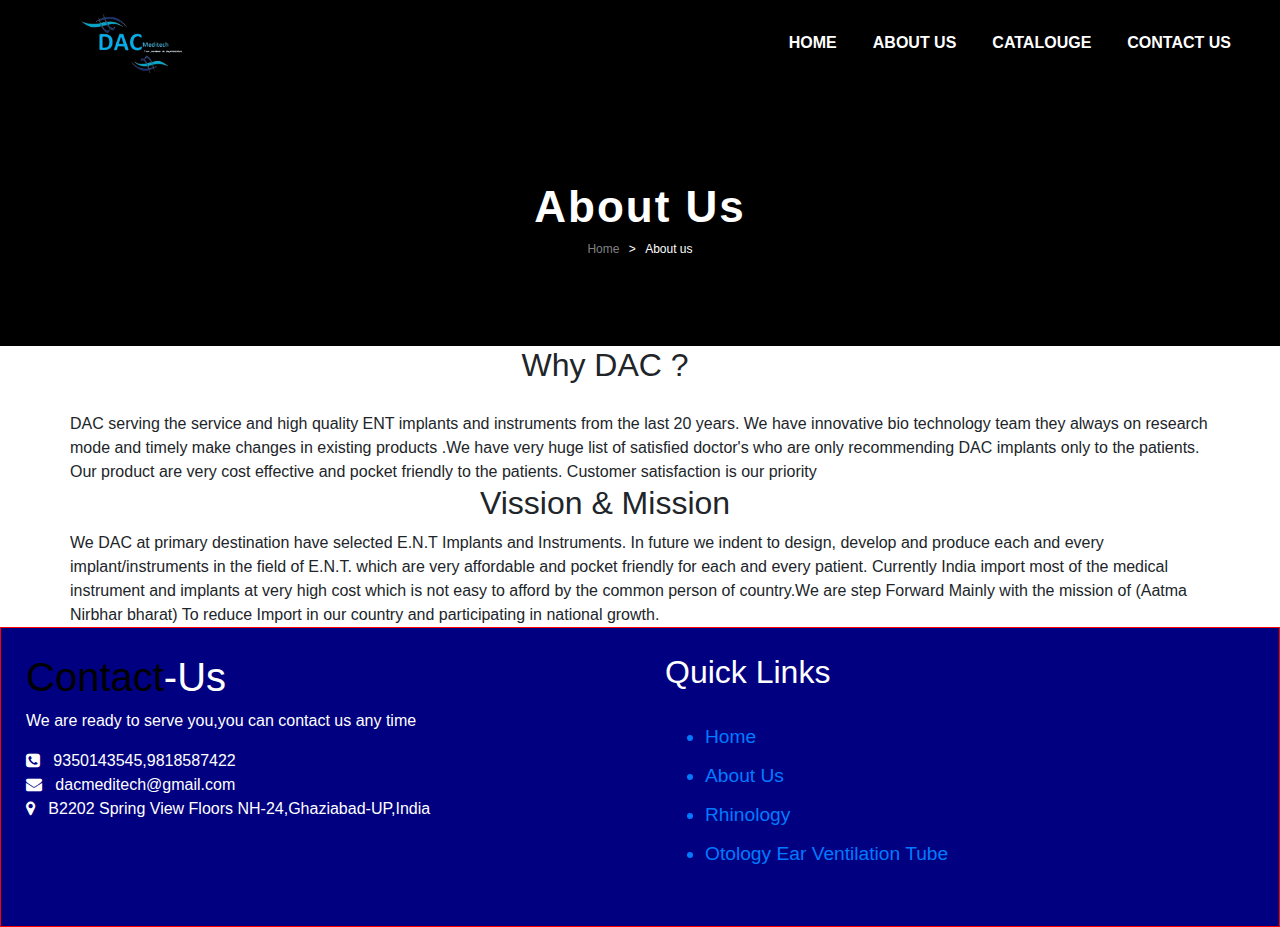
<file: DAC/aboutus.html>
<!doctype html>
<html>

<head>
  <meta charset="utf-8">
  <title>DAC Meditech</title>
  <link rel="stylesheet" type="text/css" href="about.css" />
  <link rel="stylesheet" href="https://stackpath.bootstrapcdn.com/bootstrap/4.5.0/css/bootstrap.min.css">
  <link rel="stylesheet" href="https://stackpath.bootstrapcdn.com/font-awesome/4.7.0/css/font-awesome.min.css">
  <script src="https://code.jquery.com/jquery-3.5.1.slim.min.js"></script>
  <script src="https://cdn.jsdelivr.net/npm/popper.js@1.16.0/dist/umd/popper.min.js"></script>
  <script src="https://stackpath.bootstrapcdn.com/bootstrap/4.5.0/js/bootstrap.min.js"></script>

</head>

<body>

  <body>
    <!-------Navigation Bar---->
    <section id="nav-bar">
      <nav class="navbar navbar-expand-lg navbar-light">
        <div class="container-fluid">
          <a class="navbar-brand" href="#"><img src="img/logo/new_logo.jpeg"
              alt="" srcset=""></a>
          <button class="navbar-toggler" type="button" data-toggle="collapse" data-target="#navbarSupportedContent"
            aria-controls="navbarSupportedContent" aria-expanded="false" aria-label="Toggle navigation">
            <span class="navbar-toggler-icon"></span>
          </button>

          <div class="collapse navbar-collapse" id="navbarSupportedContent">
            <ul class="navbar-nav ml-auto">
              <li class="nav-item active">
                <a class="nav-link" href="index.html">HOME <span class="sr-only">(current)</span></a>
              </li>
              <li class="nav-item">
                <a class="nav-link" href="aboutus.html">ABOUT US</a>
              </li>
              <li class="nav-item">
                <a class="nav-link" href="img/Catalogue/ENT Instrument Catalogue (2).pdf">CATALOUGE</a>
              </li>
              <li class="nav-item">
                <a class="nav-link" href="contactus.html">CONTACT US</a>
              </li>
            </ul>
          </div>
        </div>
      </nav>
    </section>

    <section id="hero">
      <span id="txt">About Us</span>
      <div id="subtxt">
        <span>Home</span>
        >
        <span>About us</span>
      </div>
    </section>

    <section id="why">
      <div class="container">
        <div class="row">
          <div class="col-md-6">
            <h2>Why DAC ?</h2>
          </div><br>


          <div class="about-content">
            DAC serving the service and high quality ENT implants and instruments from the last 20 years. We have
            innovative bio technology team they always on research mode and timely make changes in existing products .We
            have very huge list of satisfied doctor's who are only recommending DAC implants only to the patients. Our
            product are very cost effective and pocket friendly to the patients. Customer satisfaction is our priority
          </div>

          <div class="col-md-6">
            <h2>Vission & Mission</h2>
          </div><br>
          <div class="ab-con">
            We DAC at primary destination have selected E.N.T Implants and Instruments. In future we indent to design,
            develop and produce each and every implant/instruments in the field of E.N.T. which are very affordable and
            pocket friendly for each and every patient. Currently India import most of the medical instrument and
            implants at very high cost which is not easy to afford by the common person of country.We are step Forward
            Mainly with the mission of (Aatma Nirbhar bharat) To reduce Import in our country and participating in
            national growth.
          </div>
        </div>
      </div>
      </div>
    </section>
    <!----footer----->
    <div class="footer">
      <div class="footer-content">

        <div class="footer-section about">
          <h1 class="logo-text"><span>Contact</span>-Us</h1>
          <p>
            We are ready to serve you,you can contact us any time
          </p>
          <div class="contact">
            <span><i class="fa fa-phone-square" aria-hidden="true"></i> &nbsp; 9350143545,9818587422</span><br>
            <span><i class="fa fa-envelope" aria-hidden="true"></i> &nbsp; dacmeditech@gmail.com</span><br>
            <span><i class="fa fa-map-marker" aria-hidden="true"></i> &nbsp; B2202 Spring View Floors
              NH-24,Ghaziabad-UP,India</span><br>

          </div>
        </div>
        <div class="footer-section links">
          <h2>Quick Links</h2>
          <br>
          <ul>
            <a href="index.html">
              <li>Home</li>
            </a>
            <a href="aboutus.html">
              <li>About Us</li>
            </a>
            <a href="product.html">
              <li>Rhinology</li>
            </a>
            <a href="product1.html">
              <li>Otology Ear Ventilation Tube</li>
            </a>
          </ul>
        </div>


      </div>
    </div>
    </section>


  </body>

</html>
</file>
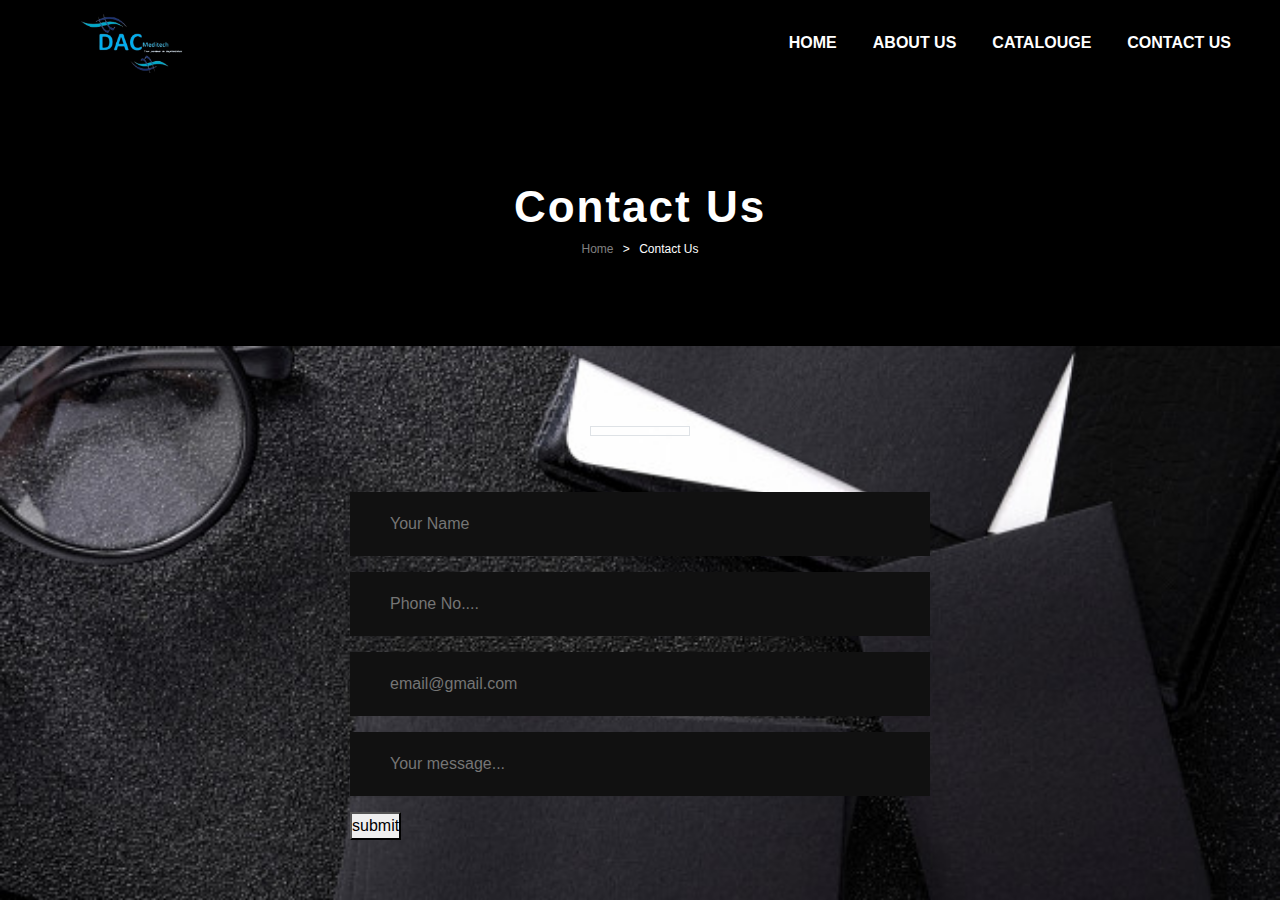
<file: DAC/contactus.html>
<!doctype html>
<html>

<head>
  <meta charset="utf-8">
  <title>DAC Meditech</title>
  <link rel="stylesheet" type="text/css" href="contact.css" />
  <link rel="stylesheet" href="https://stackpath.bootstrapcdn.com/bootstrap/4.5.0/css/bootstrap.min.css">
  <link rel="stylesheet" href="https://stackpath.bootstrapcdn.com/font-awesome/4.7.0/css/font-awesome.min.css">
  <script src="https://code.jquery.com/jquery-3.5.1.slim.min.js"></script>
  <script src="https://cdn.jsdelivr.net/npm/popper.js@1.16.0/dist/umd/popper.min.js"></script>
  <script src="https://stackpath.bootstrapcdn.com/bootstrap/4.5.0/js/bootstrap.min.js"></script>

</head>

<body>

  <!-------Navigation Bar---->
  <section id="nav-bar">
    <nav class="navbar navbar-expand-lg navbar-light">
      <div class="container-fluid">
        <a class="navbar-brand" href="#"><img src="img/logo/new_logo.jpeg" alt=""
            srcset=""></a>
        <button class="navbar-toggler" type="button" data-toggle="collapse" data-target="#navbarSupportedContent"
          aria-controls="navbarSupportedContent" aria-expanded="false" aria-label="Toggle navigation">
          <span class="navbar-toggler-icon"></span>
        </button>

        <div class="collapse navbar-collapse" id="navbarSupportedContent">
          <ul class="navbar-nav ml-auto">
            <li class="nav-item active">
              <a class="nav-link" href="index.html">HOME <span class="sr-only">(current)</span></a>
            </li>
            <li class="nav-item">
              <a class="nav-link" href="aboutus.html">ABOUT US</a>
            </li>
            <li class="nav-item">
              <a class="nav-link" href="img/Catalogue/ENT Instrument Catalogue (2).pdf">CATALOUGE</a>
            </li>
            <li class="nav-item">
              <a class="nav-link" href="contactus.html">CONTACT US</a>
            </li>
          </ul>
        </div>
      </div>
    </nav>
  </section>

  <section id="hero">
    <span id="txt">Contact Us</span>
    <div id="subtxt">
      <span>Home</span>
      >
      <span>Contact Us</span>
    </div>
  </section>
  <!------Backgroung img----->
  <div style="background-image: url('C:\Users\Pragati\OneDrive\Desktop\Website\abc.jpg');"></div>


  <!----Contact Form-->

  <div class="contact-section">
    <div class="border"></div>
    <form action="https://formspree.io/f/xvodaqkq" class="contact-form" action="index.html" method="POST" id="my-form">
      <input type="text" name="name" class="contact-form-text" placeholder="Your Name">
      <input type="phone" name="mobile" class="contact-form-text" placeholder="Phone No....">
      <input type="email" name="emailaddress" class="contact-form-text" placeholder="email@gmail.com">
      <input type="text" name="message" class="contact-form-text" placeholder="Your message...">
      <button type="submit">submit</button>
    </form>
    <div id="status"></div>
  </div>


  </div>
  <script src="./contact.js"></script>
</body>

</html>
</file>
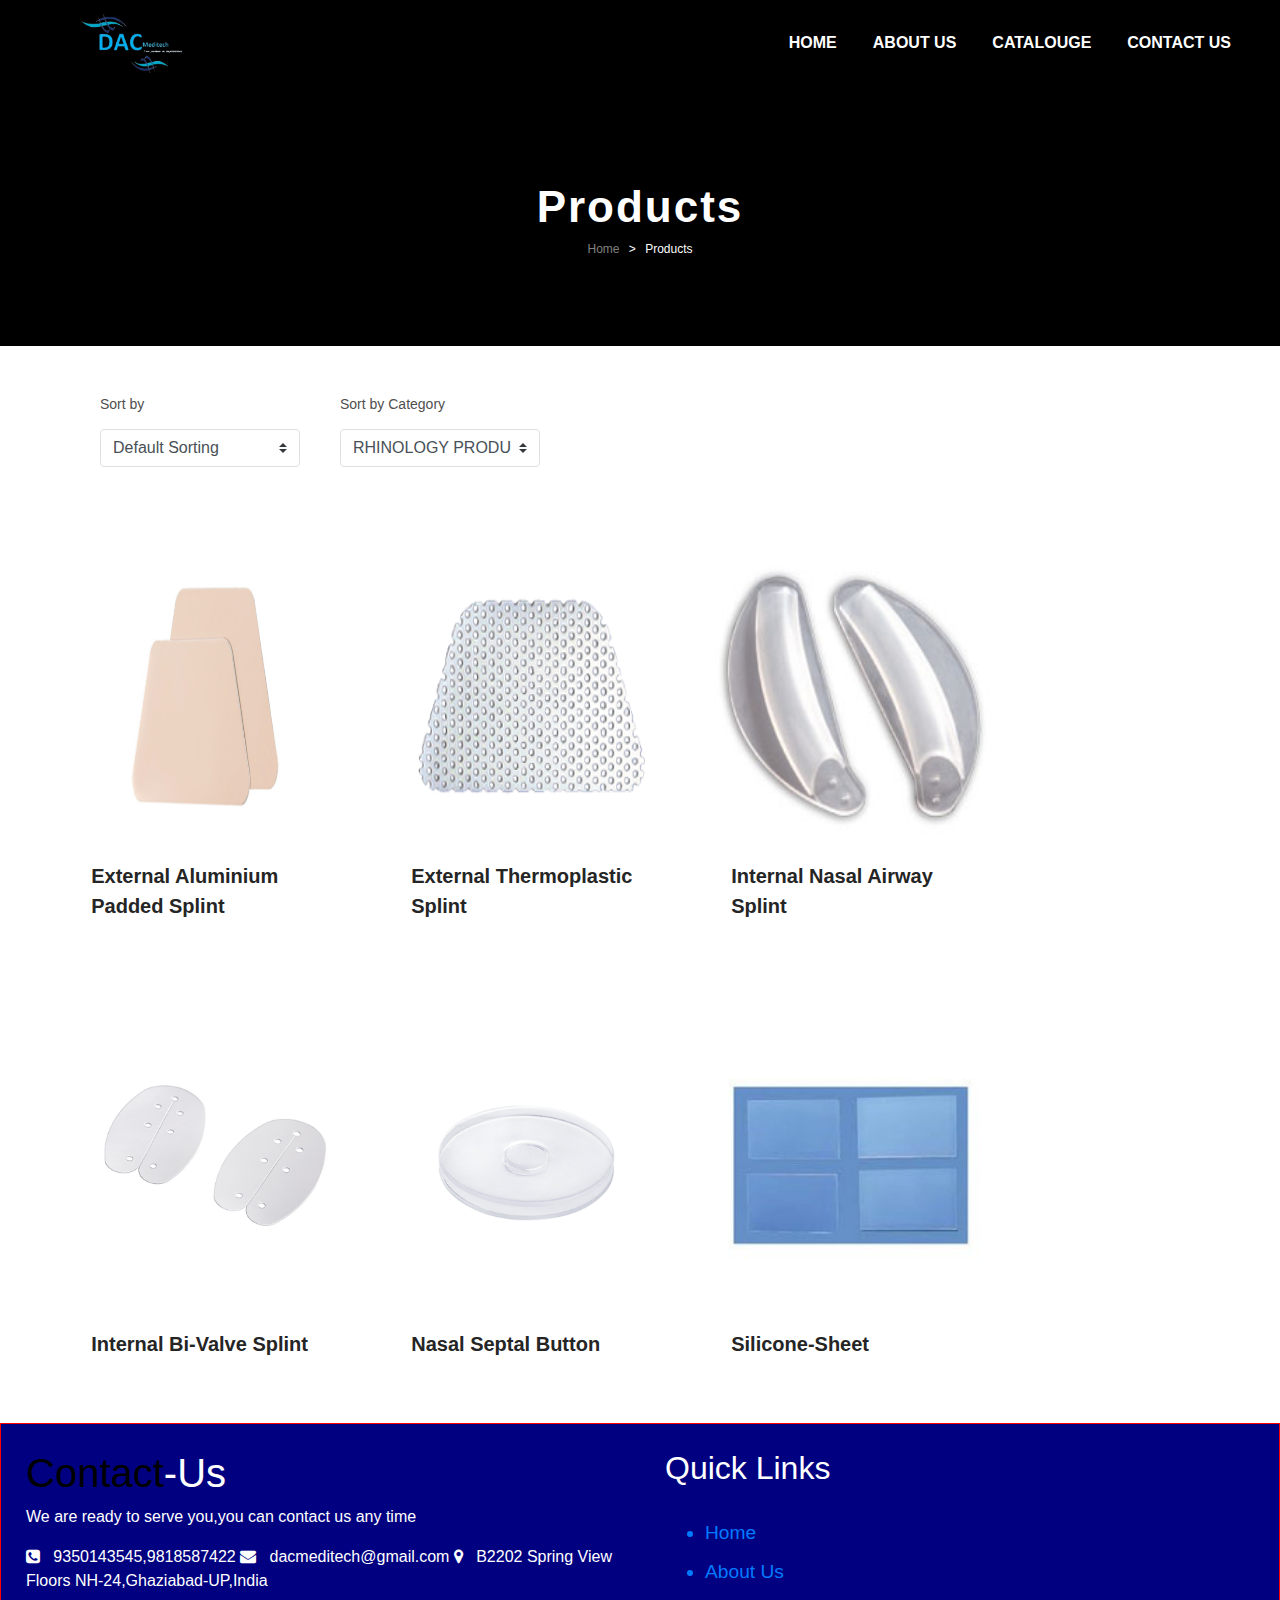
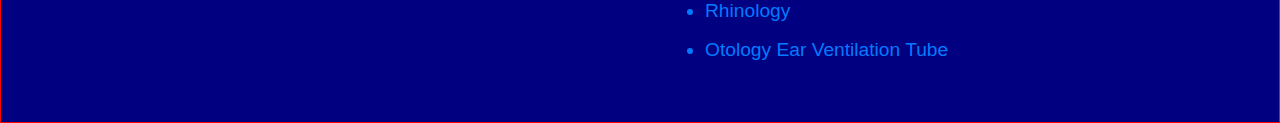
<file: DAC/product.html>
<!DOCTYPE html>
<html>

<head>
	<meta charset="utf-8" />
	<title>DAC Meditech</title>
	<link rel="stylesheet" type="text/css" href="product.css" />
	<link rel="stylesheet" href="https://stackpath.bootstrapcdn.com/bootstrap/4.5.0/css/bootstrap.min.css" />
	<link rel="stylesheet" href="https://stackpath.bootstrapcdn.com/font-awesome/4.7.0/css/font-awesome.min.css" />
	<script src="https://code.jquery.com/jquery-3.5.1.slim.min.js"></script>
	<script src="https://cdn.jsdelivr.net/npm/popper.js@1.16.0/dist/umd/popper.min.js"></script>
	<script src="https://stackpath.bootstrapcdn.com/bootstrap/4.5.0/js/bootstrap.min.js"></script>
</head>

<body>
	<!-------Navigation Bar---->
	<section id="nav-bar">
		<nav class="navbar navbar-expand-lg navbar-light">
			<div class="container-fluid">
				<a class="navbar-brand" href="#"><img
						src="img/logo/new_logo.jpeg" alt="" srcset=""></a>
				<button class="navbar-toggler" type="button" data-toggle="collapse"
					data-target="#navbarSupportedContent" aria-controls="navbarSupportedContent" aria-expanded="false"
					aria-label="Toggle navigation">
					<span class="navbar-toggler-icon"></span>
				</button>

				<div class="collapse navbar-collapse" id="navbarSupportedContent">
					<ul class="navbar-nav ml-auto">
						<li class="nav-item active">
							<a class="nav-link" href="index.html">HOME <span class="sr-only">(current)</span></a>
						</li>
						<li class="nav-item">
							<a class="nav-link" href="aboutus.html">ABOUT US</a>
						</li>
						<li class="nav-item">
							<a class="nav-link" href="img/Catalogue/ENT Instrument Catalogue (2).pdf">CATALOUGE</a>
						</li>
						<li class="nav-item">
							<a class="nav-link" href="contactus.html">CONTACT US</a>
						</li>
					</ul>
				</div>
			</div>
		</nav>
	</section>


	<section id="hero">
		<span id="txt">Products</span>
		<div id="subtxt">
			<span>Home</span>
			>
			<span>Products</span>
		</div>
	</section>

	<section id="products">
		<div>
			<h3>Sort by</h3>
			<select class="custom-select">
				<option value="0">Default Sorting</option>
				<option value="1">Sort by newest</option>
				<option value="2">Sort by price: Low to High</option>
				<option value="2">Sort by price: High to Low</option>
			</select>
		</div>
		<div>
			<h3>Sort by Category</h3>
			<select class="custom-select" onchange="location = this.value;">
				<option value="product.html">Select category</option>
				<option value="product2.html">OTOLOGICAL MIDDLE EAR IMPLANTS</option>
				<option value="product1.html">OTOLOGICAL EAR VENTILATION TUBES</option>
				<option value="product.html" selected>RHINOLOGY PRODUCTS</option>
				<option value="product3.html">MEDICAL PVA DRESSING</option>
				<option value="product4.html">LYRENGOLOGY PRODUCTS</option>
				<option value="product5.html">ENT INSTRUMENTS</option>
				<option value="product6.html">ENT CLINICAL TOOL & EQUPIMENTS</option>


			</select>
		</div>
	</section>

	<section id="list">
		<div class="product-card">
			<img src="img/Rhinology/SOFT-FORM-AL-BTM-ALUMINUM-NASAL-SPLINT-web (1).png" alt="" width="275" height="50" />
			<span>External Aluminium Padded Splint</span>
		</div>
		<div class="product-card">
			<img src="img/Rhinology/thermoplastic_300x (1).png" alt="" /> <span>External Thermoplastic Splint</span>
		</div>
		<div class="product-card">
			<img src="img/Rhinology/nasal splint with airway (1).jpg" alt="" /> <span>Internal Nasal Airway Splint</span>
		</div>
		<div class="product-card">
			<img src="img/Rhinology/Bi valve Nasal Splint-800x800 (1).jpg" alt="" /> <span>Internal Bi-Valve Splint</span>
		</div>
		<div class="product-card">
			<img src="img/Rhinology/Circular Nasal Septal Button1 (1).jpg" alt="" /> <span>Nasal Septal Button</span>
		</div>
		<div class="product-card">
			<img src="img/Rhinology/medical-silicon-sheet-internal-splint--250x250 (1).jpg" alt="" />
			<span>Silicone-Sheet</span>
		</div>
	</section>
	<!----footer----->
	<div class="footer">
		<div class="footer-content">

			<div class="footer-section about">
				<h1 class="logo-text"><span>Contact</span>-Us</h1>
				<p>
					We are ready to serve you,you can contact us any time
				</p>
				<div class="contact">
					<span><i class="fa fa-phone-square" aria-hidden="true"></i> &nbsp; 9350143545,9818587422</span>
					<span><i class="fa fa-envelope" aria-hidden="true"></i> &nbsp; dacmeditech@gmail.com</span>
					<span><i class="fa fa-map-marker" aria-hidden="true"></i> &nbsp; B2202 Spring View Floors
						NH-24,Ghaziabad-UP,India</span>

				</div>
			</div>
			<div class="footer-section links">
				<h2>Quick Links</h2>
				<br>
				<ul>
					<a href="index.html">
						<li>Home</li>
					</a>
					<a href="aboutus.html">
						<li>About Us</li>
					</a>
					<a href="product.html">
						<li>Rhinology</li>
					</a>
					<a href="product1.html">
						<li>Otology Ear Ventilation Tube</li>
					</a>
				</ul>
			</div>
		</div>
	</div>
</body>

</html>
</file>
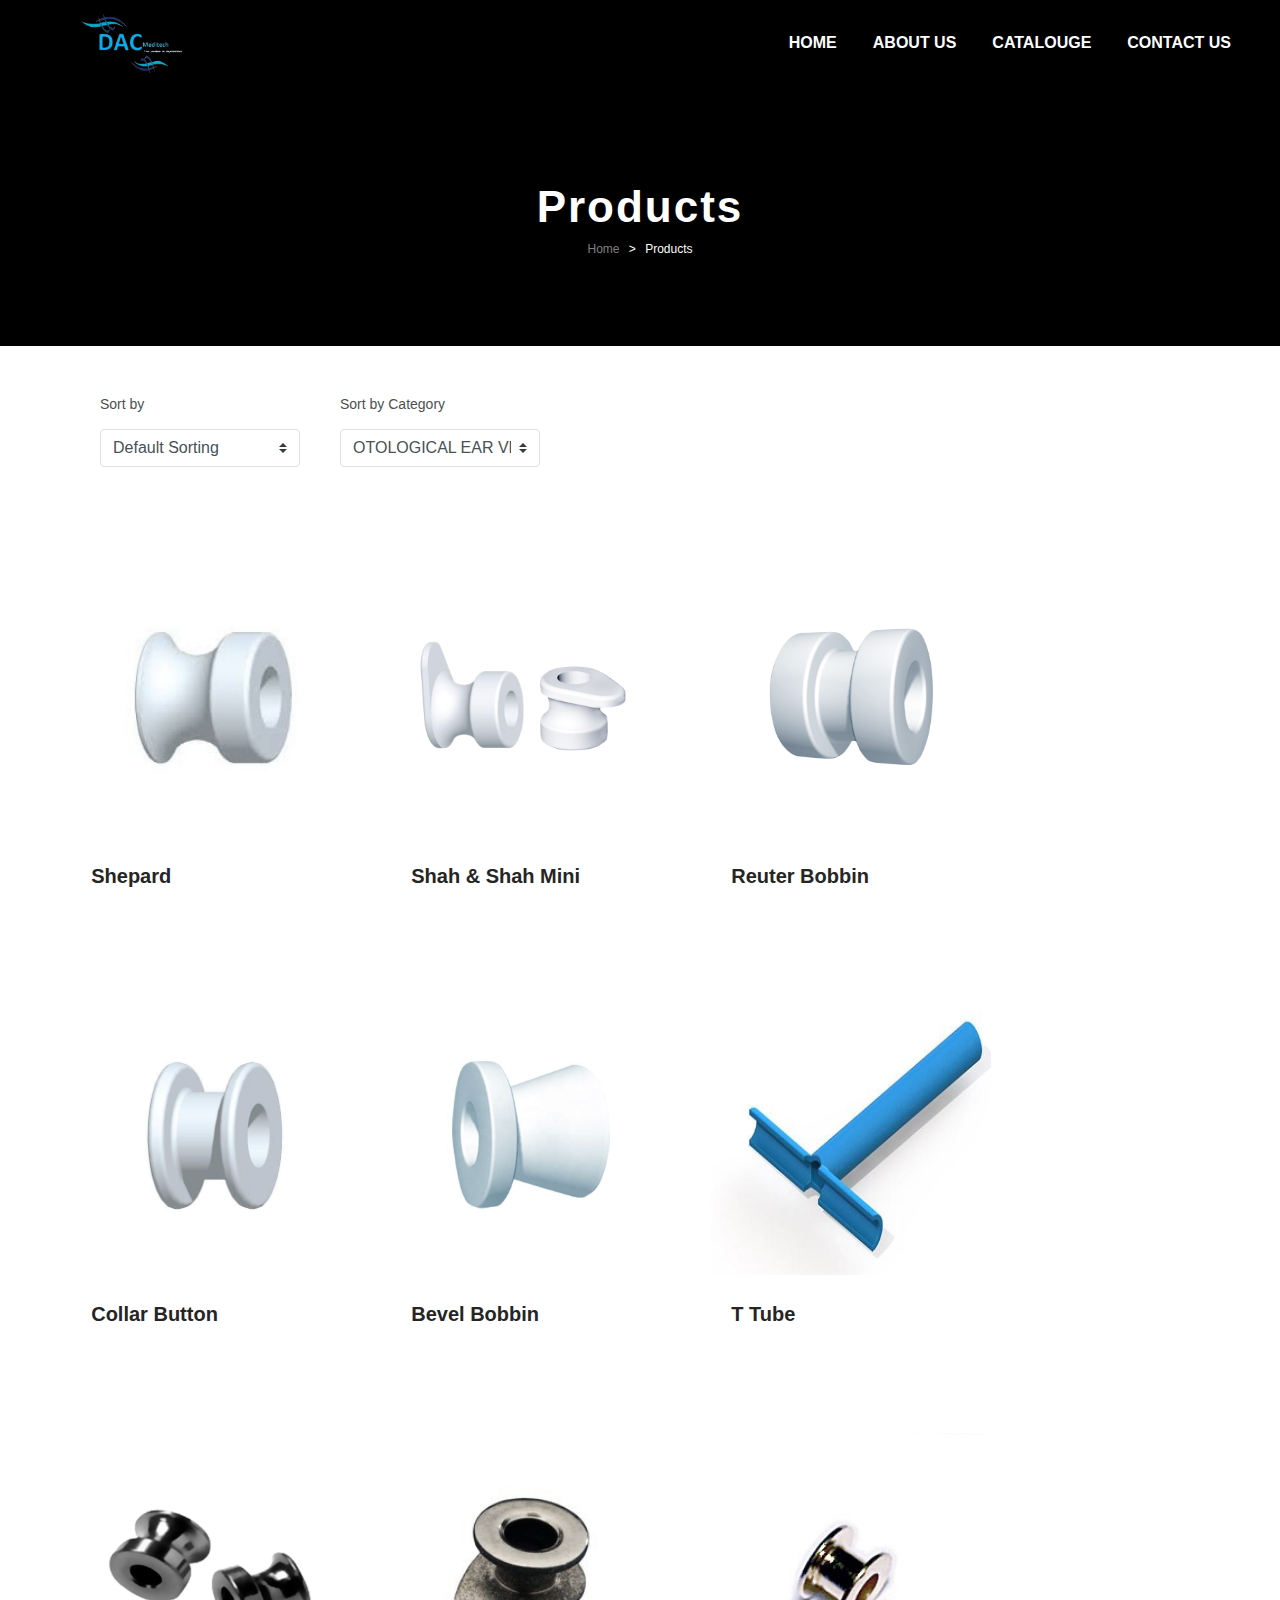
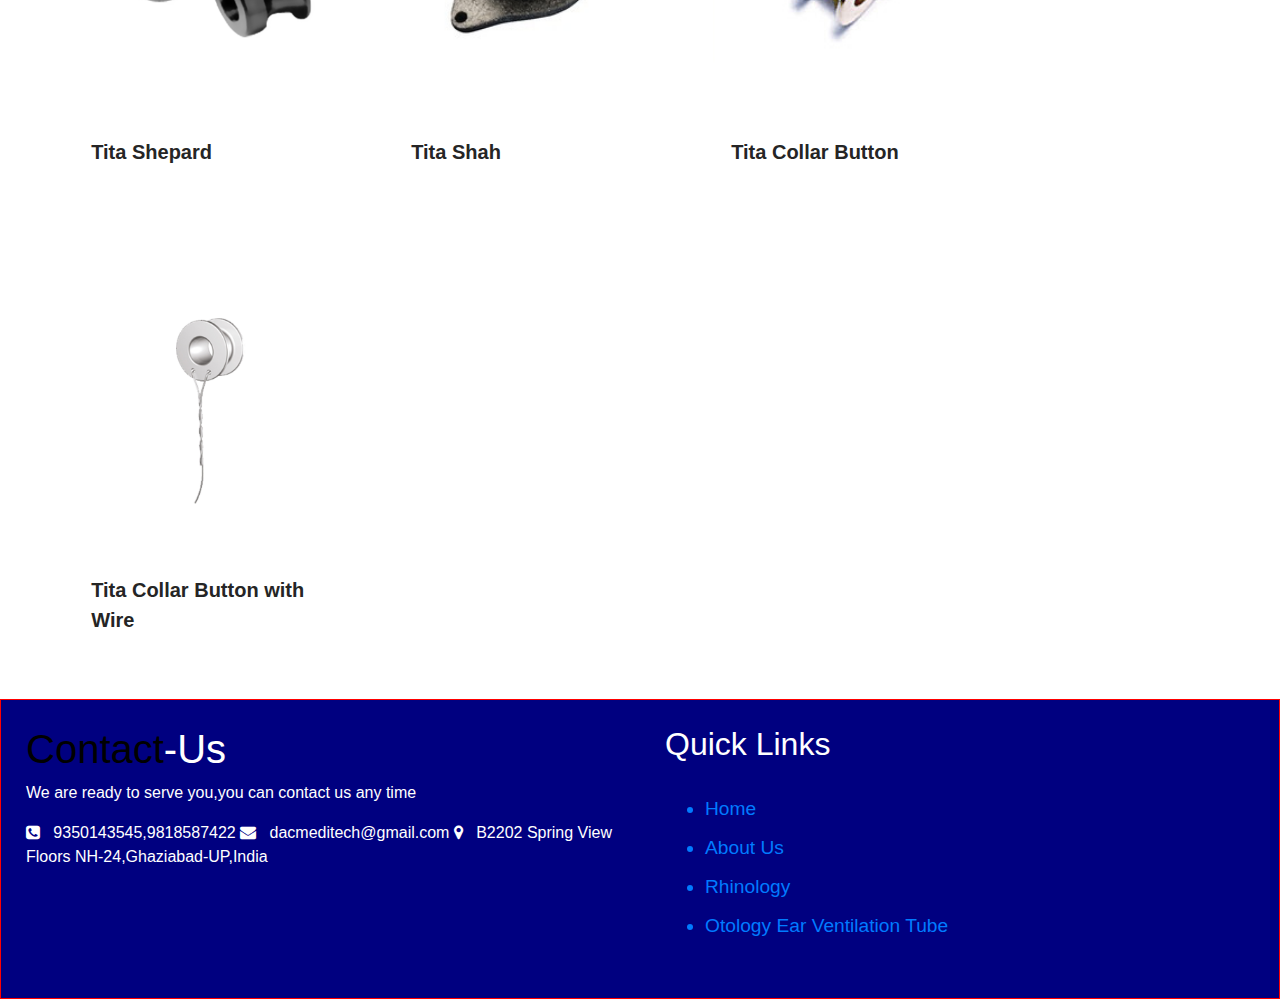
<file: DAC/product1.html>
<!DOCTYPE html>
<html>

<head>
	<meta charset="utf-8" />
	<title>DAC Meditech</title>
	<link rel="stylesheet" type="text/css" href="product.css" />
	<link rel="stylesheet" href="https://stackpath.bootstrapcdn.com/bootstrap/4.5.0/css/bootstrap.min.css" />
	<link rel="stylesheet" href="https://stackpath.bootstrapcdn.com/font-awesome/4.7.0/css/font-awesome.min.css" />
	<script src="https://code.jquery.com/jquery-3.5.1.slim.min.js"></script>
	<script src="https://cdn.jsdelivr.net/npm/popper.js@1.16.0/dist/umd/popper.min.js"></script>
	<script src="https://stackpath.bootstrapcdn.com/bootstrap/4.5.0/js/bootstrap.min.js"></script>
</head>

<body>
	<!-------Navigation Bar---->
	<section id="nav-bar">
		<nav class="navbar navbar-expand-lg navbar-light">
			<div class="container-fluid">
				<a class="navbar-brand" href="#"><img
						src="img/logo/new_logo.jpeg" alt="" srcset=""></a>
				<button class="navbar-toggler" type="button" data-toggle="collapse"
					data-target="#navbarSupportedContent" aria-controls="navbarSupportedContent" aria-expanded="false"
					aria-label="Toggle navigation">
					<span class="navbar-toggler-icon"></span>
				</button>

				<div class="collapse navbar-collapse" id="navbarSupportedContent">
					<ul class="navbar-nav ml-auto">
						<li class="nav-item active">
							<a class="nav-link" href="index.html">HOME <span class="sr-only">(current)</span></a>
						</li>
						<li class="nav-item">
							<a class="nav-link" href="aboutus.html">ABOUT US</a>
						</li>
						<li class="nav-item">
							<a class="nav-link" href="img/Catalogue/ENT Instrument Catalogue (2).pdf">CATALOUGE</a>
						</li>
						<li class="nav-item">
							<a class="nav-link" href="contactus.html">CONTACT US</a>
						</li>
					</ul>
				</div>
			</div>
		</nav>
	</section>

	<section id="hero">
		<span id="txt">Products</span>
		<div id="subtxt">
			<span>Home</span>
			>
			<span>Products</span>
		</div>
	</section>

	<section id="products">
		<div>
			<h3>Sort by</h3>
			<select class="custom-select">
				<option value="0">Default Sorting</option>
				<option value="1">Sort by newest</option>
				<option value="2">Sort by price: Low to High</option>
				<option value="2">Sort by price: High to Low</option>
			</select>
		</div>
		<div>
			<h3>Sort by Category</h3>
			<select class="custom-select" onchange="location = this.value;">
				<option value="product.html">Select category</option>
				<option value="product2.html">OTOLOGICAL MIDDLE EAR IMPLANTS</option>
				<option value="product1.html" selected>OTOLOGICAL EAR VENTILATION TUBES</option>
				<option value="product.html">RHINOLOGY PRODUCTS</option>
				<option value="product3.html">MEDICAL PVA DRESSING</option>
				<option value="product4.html">LYRENGOLOGY PRODUCTS</option>
				<option value="product5.html">ENT INSTRUMENTS</option>
				<option value="product6.html">ENT CLINICAL TOOL & EQUPIMENTS</option>
				<option value="product7.html">OTHERS</option>


			</select>
		</div>
	</section>

	<section id="list">
		<div class="product-card">
			<img src="img/Otology Ear Ventilation Tubes/1. Grommet - Teflon Shepard Ear Ventilation Tube. (1).jpg" alt="" />
			<span>Shepard</span>
		</div>
		<div class="product-card">
			<img src="img/Otology Ear Ventilation Tubes/2. Shah -800x800 (1).jpg" alt="" /> <span>Shah & Shah Mini</span>
		</div>
		<div class="product-card">
			<img src="img/Otology Ear Ventilation Tubes/3. reuter bobbin-800x800 (1).jpg" alt="" /> <span>Reuter
				Bobbin</span>
		</div>
		<div class="product-card">
			<img src="img/Otology Ear Ventilation Tubes/4. collarbutton_600x (1).jpg" alt="" /> <span>Collar Button</span>
		</div>
		<div class="product-card">
			<img src="img/Otology Ear Ventilation Tubes/5. Bevel Bobbin (1).jpg" alt="" /> <span>Bevel Bobbin</span>
		</div>
		<div class="product-card">
			<img src="img/Otology Ear Ventilation Tubes/6. t_tube_large (1).jpg" alt="" /> <span>T Tube</span>
		</div>
		<div class="product-card">
			<img src="img/Otology Ear Ventilation Tubes/7. shepard titanium  -800x800 (1).jpg" alt="" /> <span>Tita
				Shepard</span>
		</div>
		<div class="product-card">
			<img src="img/Otology Ear Ventilation Tubes/8.titanium-baxter-bobbin-250x250-250x250 (1).jpg" alt="" />
			<span>Tita Shah</span>
		</div>
		<div class="product-card">
			<img src="img/Otology Ear Ventilation Tubes/9. tubingen-titanium-type-ear-250x250 (1).jpg" alt="" /> <span>Tita
				Collar Button</span>
		</div>
		<div class="product-card">
			<img src="img/Otology Ear Ventilation Tubes/10.collar button titanium with wire -800x800 (1).jpg" alt="" />
			<span>Tita Collar Button with Wire</span>
		</div>
	</section>
	<!----footer----->
	<div class="footer">
		<div class="footer-content">

			<div class="footer-section about">
				<h1 class="logo-text"><span>Contact</span>-Us</h1>
				<p>
					We are ready to serve you,you can contact us any time
				</p>
				<div class="contact">
					<span><i class="fa fa-phone-square" aria-hidden="true"></i> &nbsp; 9350143545,9818587422</span>
					<span><i class="fa fa-envelope" aria-hidden="true"></i> &nbsp; dacmeditech@gmail.com</span>
					<span><i class="fa fa-map-marker" aria-hidden="true"></i> &nbsp; B2202 Spring View Floors
						NH-24,Ghaziabad-UP,India</span>

				</div>
			</div>
			<div class="footer-section links">
				<h2>Quick Links</h2>
				<br>
				<ul>
					<a href="index.html">
						<li>Home</li>
					</a>
					<a href="aboutus.html">
						<li>About Us</li>
					</a>
					<a href="product.html">
						<li>Rhinology</li>
					</a>
					<a href="product1.html">
						<li>Otology Ear Ventilation Tube</li>
					</a>
				</ul>
			</div>
		</div>
	</div>

</body>

</html>
</file>
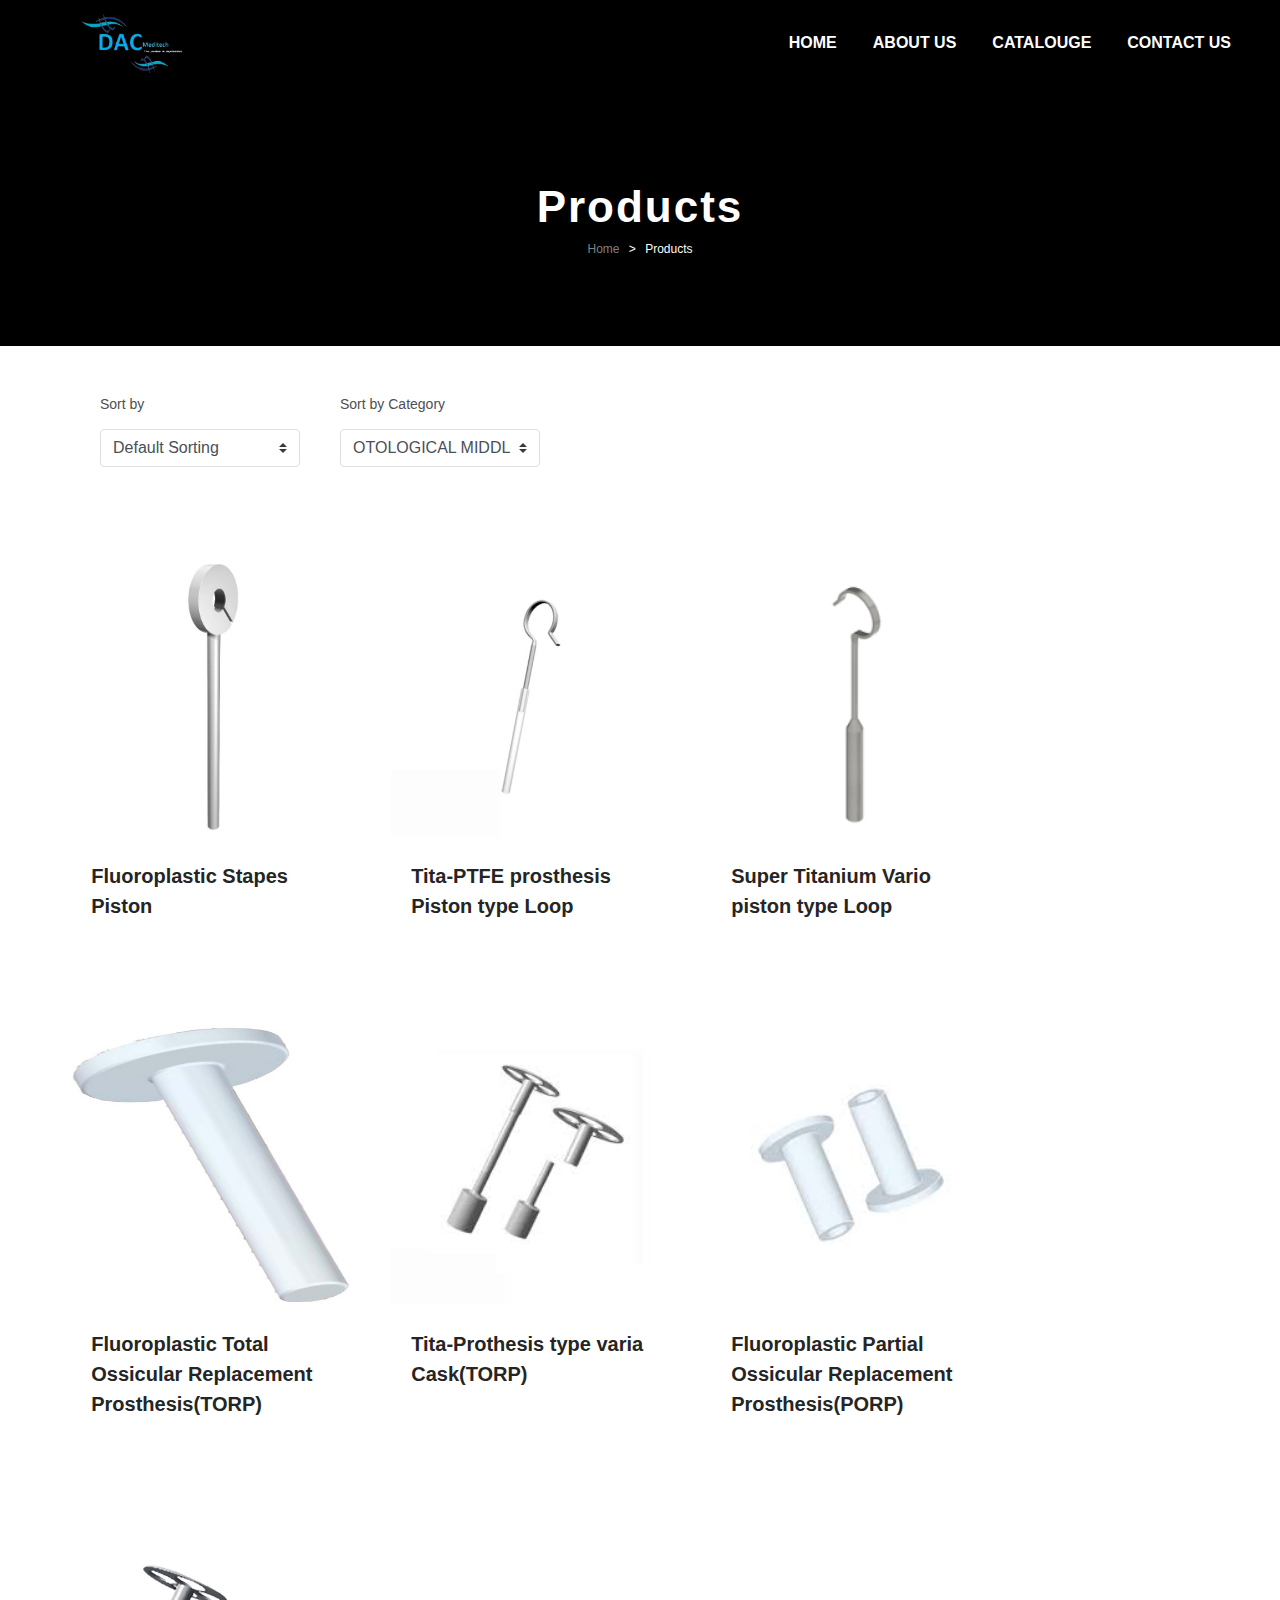
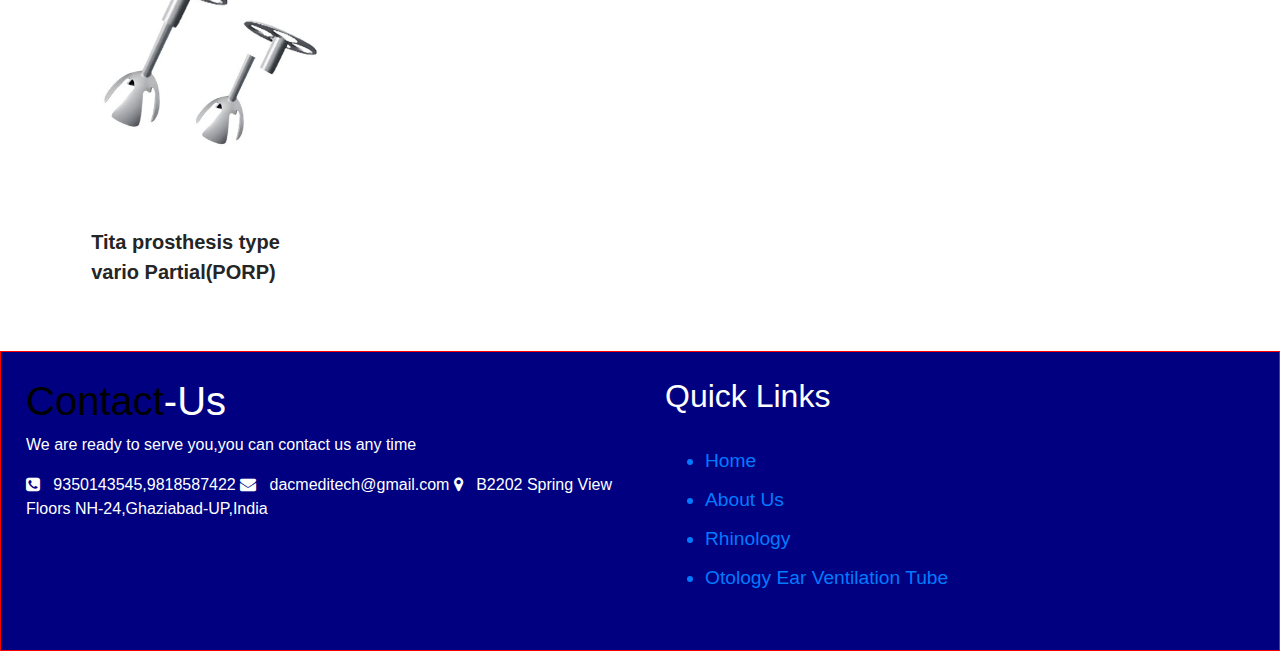
<file: DAC/product2.html>
<!DOCTYPE html>
<html>

<head>
	<meta charset="utf-8" />
	<title>DAC Meditech</title>
	<link rel="stylesheet" type="text/css" href="product.css" />
	<link rel="stylesheet" href="https://stackpath.bootstrapcdn.com/bootstrap/4.5.0/css/bootstrap.min.css" />
	<link rel="stylesheet" href="https://stackpath.bootstrapcdn.com/font-awesome/4.7.0/css/font-awesome.min.css" />
	<script src="https://code.jquery.com/jquery-3.5.1.slim.min.js"></script>
	<script src="https://cdn.jsdelivr.net/npm/popper.js@1.16.0/dist/umd/popper.min.js"></script>
	<script src="https://stackpath.bootstrapcdn.com/bootstrap/4.5.0/js/bootstrap.min.js"></script>
</head>

<body>
	<!-------Navigation Bar---->
	<section id="nav-bar">
		<nav class="navbar navbar-expand-lg navbar-light">
			<div class="container-fluid">
				<a class="navbar-brand" href="#"><img
						src="img/logo/new_logo.jpeg" alt="" srcset=""></a>
				<button class="navbar-toggler" type="button" data-toggle="collapse"
					data-target="#navbarSupportedContent" aria-controls="navbarSupportedContent" aria-expanded="false"
					aria-label="Toggle navigation">
					<span class="navbar-toggler-icon"></span>
				</button>

				<div class="collapse navbar-collapse" id="navbarSupportedContent">
					<ul class="navbar-nav ml-auto">
						<li class="nav-item active">
							<a class="nav-link" href="index.html">HOME <span class="sr-only">(current)</span></a>
						</li>
						<li class="nav-item">
							<a class="nav-link" href="aboutus.html">ABOUT US</a>
						</li>
						<li class="nav-item">
							<a class="nav-link" href="img/Catalogue/ENT Instrument Catalogue (2).pdf">CATALOUGE</a>
						</li>
						<li class="nav-item">
							<a class="nav-link" href="contactus.html">CONTACT US</a>
						</li>
					</ul>
				</div>
			</div>
		</nav>
	</section>


	<section id="hero">
		<span id="txt">Products</span>
		<div id="subtxt">
			<span>Home</span>
			>
			<span>Products</span>
		</div>
	</section>

	<section id="products">
		<div>
			<h3>Sort by</h3>
			<select class="custom-select">
				<option value="0">Default Sorting</option>
				<option value="1">Sort by newest</option>
				<option value="2">Sort by price: Low to High</option>
				<option value="2">Sort by price: High to Low</option>
			</select>
		</div>
		<div>
			<h3>Sort by Category</h3>
			<select class="custom-select" onchange="location = this.value;">
				<option value="product.html">Select category</option>
				<option value="product2.html" selected>OTOLOGICAL MIDDLE EAR IMPLANTS</option>
				<option value="product1.html">OTOLOGICAL EAR VENTILATION TUBES</option>
				<option value="product.html">RHINOLOGY PRODUCTS</option>
				<option value="product3.html">MEDICAL PVA DRESSING</option>
				<option value="product4.html">LYRENGOLOGY PRODUCTS</option>
				<option value="product5.html">ENT INSTRUMENTS</option>
				<option value="product6.html">ENT CLINICAL TOOL & EQUPIMENTS</option>
				<option value="product7.html">OTHERS</option>


			</select>
		</div>
	</section>

	<section id="list">
		<div class="product-card">
			<img src="img/Otology Middle Ear Implants/Fluroplastic shapes piston.jpeg" alt="" /> <span>Fluoroplastic Stapes
				Piston</span>
		</div>
		<div class="product-card">
			<img src="img/Otology Middle Ear Implants/Tita ptfe prosthesis piston type loop.jpg" alt="" /> <span>Tita-PTFE
				prosthesis Piston type Loop</span>
		</div>
		<div class="product-card">
			<img src="img/Otology Middle Ear Implants/Super titanium vario piston type loop.png" alt="" /> <span>Super
				Titanium Vario piston type Loop</span>
		</div>
		<div class="product-card">
			<img src="img/Otology Middle Ear Implants/Fluroplastic TORP.jpg" alt="" /> <span>Fluoroplastic Total Ossicular
				Replacement Prosthesis(TORP)</span>
		</div>
		<div class="product-card">
			<img src="img/Otology Middle Ear Implants/Tita prosthesis type varia cask TORP.jpg" alt="" />
			<span>Tita-Prothesis type varia Cask(TORP)</span>
		</div>
		<div class="product-card">
			<img src="img/Otology Middle Ear Implants/Porp.jpg" alt="" /> <span>Fluoroplastic Partial Ossicular Replacement
				Prosthesis(PORP)</span>
		</div>
		<div class="product-card">
			<img src="img/Otology Middle Ear Implants/Tita prosthesis type varia cask PORP.jpg" alt="" /> <span>Tita
				prosthesis type vario Partial(PORP)</span>
		</div>
	</section>
	<!----footer----->
	<div class="footer">
		<div class="footer-content">

			<div class="footer-section about">
				<h1 class="logo-text"><span>Contact</span>-Us</h1>
				<p>
					We are ready to serve you,you can contact us any time
				</p>
				<div class="contact">
					<span><i class="fa fa-phone-square" aria-hidden="true"></i> &nbsp; 9350143545,9818587422</span>
					<span><i class="fa fa-envelope" aria-hidden="true"></i> &nbsp; dacmeditech@gmail.com</span>
					<span><i class="fa fa-map-marker" aria-hidden="true"></i> &nbsp; B2202 Spring View Floors
						NH-24,Ghaziabad-UP,India</span>

				</div>
			</div>
			<div class="footer-section links">
				<h2>Quick Links</h2>
				<br>
				<ul>
					<a href="index.html">
						<li>Home</li>
					</a>
					<a href="aboutus.html">
						<li>About Us</li>
					</a>
					<a href="product.html">
						<li>Rhinology</li>
					</a>
					<a href="product1.html">
						<li>Otology Ear Ventilation Tube</li>
					</a>
				</ul>
			</div>
		</div>
	</div>
</body>

</html>
</file>
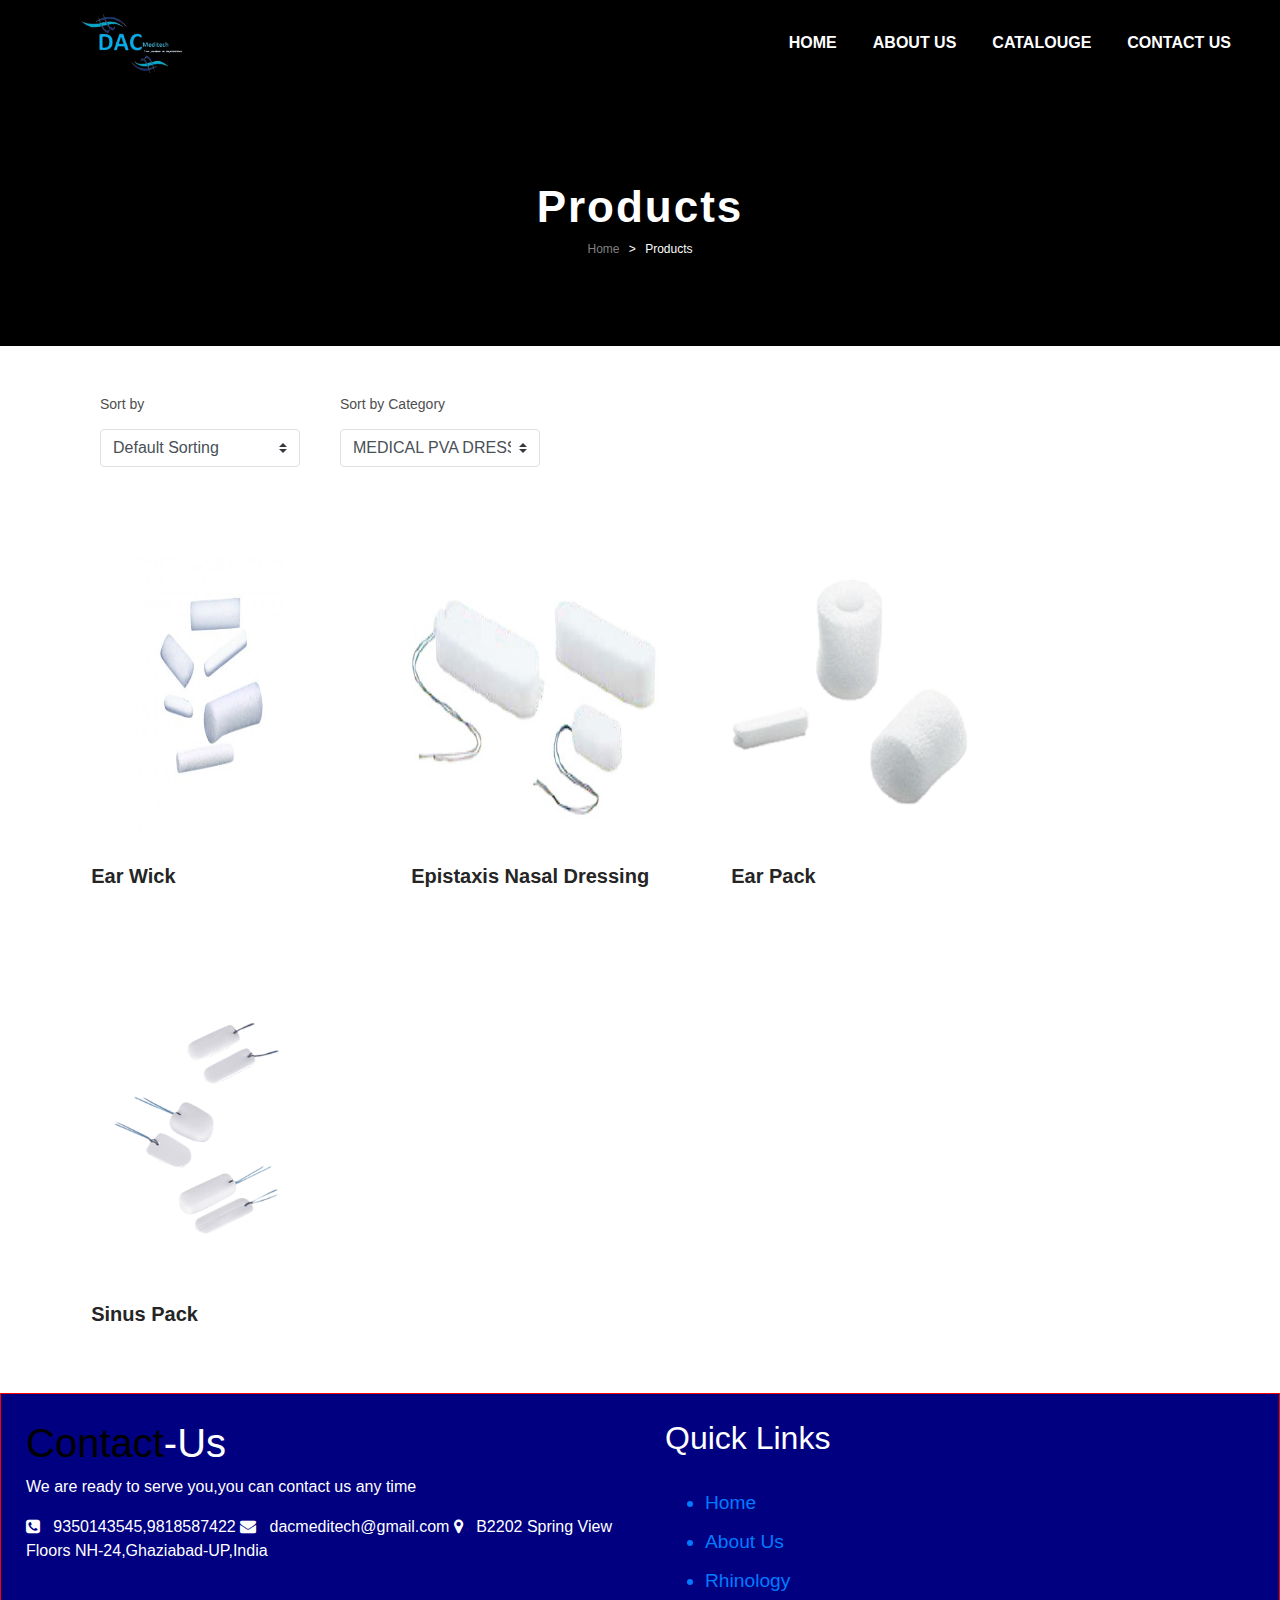
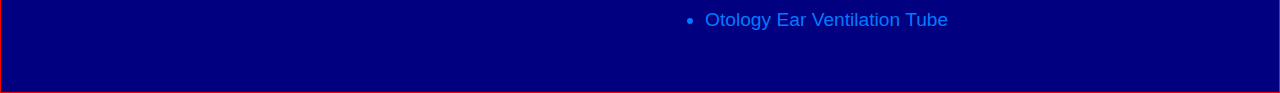
<file: DAC/product3.html>
<!DOCTYPE html>
<html>

<head>
	<meta charset="utf-8" />
	<title>DAC Meditech</title>
	<link rel="stylesheet" type="text/css" href="product.css" />
	<link rel="stylesheet" href="https://stackpath.bootstrapcdn.com/bootstrap/4.5.0/css/bootstrap.min.css" />
	<link rel="stylesheet" href="https://stackpath.bootstrapcdn.com/font-awesome/4.7.0/css/font-awesome.min.css" />
	<script src="https://code.jquery.com/jquery-3.5.1.slim.min.js"></script>
	<script src="https://cdn.jsdelivr.net/npm/popper.js@1.16.0/dist/umd/popper.min.js"></script>
	<script src="https://stackpath.bootstrapcdn.com/bootstrap/4.5.0/js/bootstrap.min.js"></script>
</head>

<body>
	<!-------Navigation Bar---->
	<section id="nav-bar">
		<nav class="navbar navbar-expand-lg navbar-light">
			<div class="container-fluid">
				<a class="navbar-brand" href="#"><img
						src="img/logo/new_logo.jpeg" alt="" srcset=""></a>
				<button class="navbar-toggler" type="button" data-toggle="collapse"
					data-target="#navbarSupportedContent" aria-controls="navbarSupportedContent" aria-expanded="false"
					aria-label="Toggle navigation">
					<span class="navbar-toggler-icon"></span>
				</button>

				<div class="collapse navbar-collapse" id="navbarSupportedContent">
					<ul class="navbar-nav ml-auto">
						<li class="nav-item active">
							<a class="nav-link" href="index.html">HOME <span class="sr-only">(current)</span></a>
						</li>
						<li class="nav-item">
							<a class="nav-link" href="aboutus.html">ABOUT US</a>
						</li>
						<li class="nav-item">
							<a class="nav-link" href="img/Catalogue/ENT Instrument Catalogue (2).pdf">CATALOUGE</a>
						</li>
						<li class="nav-item">
							<a class="nav-link" href="contactus.html">CONTACT US</a>
						</li>
					</ul>
				</div>
			</div>
		</nav>
	</section>


	<section id="hero">
		<span id="txt">Products</span>
		<div id="subtxt">
			<span>Home</span>
			>
			<span>Products</span>
		</div>
	</section>

	<section id="products">
		<div>
			<h3>Sort by</h3>
			<select class="custom-select">
				<option value="0">Default Sorting</option>
				<option value="1">Sort by newest</option>
				<option value="2">Sort by price: Low to High</option>
				<option value="2">Sort by price: High to Low</option>
			</select>
		</div>
		<div>
			<h3>Sort by Category</h3>
			<select class="custom-select" onchange="location = this.value;">
				<option value="product.html">Select category</option>
				<option value="product2.html">OTOLOGICAL MIDDLE EAR IMPLANTS</option>
				<option value="product1.html">OTOLOGICAL EAR VENTILATION TUBES</option>
				<option value="product.html">RHINOLOGY PRODUCTS</option>
				<option value="product3.html" selected>MEDICAL PVA DRESSING</option>
				<option value="product4.html">LYRENGOLOGY PRODUCTS</option>
				<option value="product5.html">ENT INSTRUMENTS</option>
				<option value="product6.html">ENT CLINICAL TOOL & EQUPIMENTS</option>
				<option value="product7.html">OTHERS</option>


			</select>
		</div>
	</section>

	<section id="list">
		<div class="product-card">
			<img src="img/PVA/Ear wick nasal dressings-600x315 (1).jpg" alt="" /> <span>Ear Wick</span>
		</div>
		<div class="product-card">
			<img src="img/PVA/nasal packing (1).jpg" alt="" /> <span>Epistaxis Nasal Dressing</span>
		</div>
		<div class="product-card">
			<img src="img/PVA/surgi-pva-ear-packing-500x500 (1).png" alt="" /> <span>Ear Pack</span>
		</div>
		<div class="product-card">
			<img src="img/PVA/sinus nasal dressings-800x800 (1).jpg" alt="" /> <span>Sinus Pack</span>
		</div>
	</section>
	<!----footer----->
	<div class="footer">
		<div class="footer-content">

			<div class="footer-section about">
				<h1 class="logo-text"><span>Contact</span>-Us</h1>
				<p>
					We are ready to serve you,you can contact us any time
				</p>
				<div class="contact">
					<span><i class="fa fa-phone-square" aria-hidden="true"></i> &nbsp; 9350143545,9818587422</span>
					<span><i class="fa fa-envelope" aria-hidden="true"></i> &nbsp; dacmeditech@gmail.com</span>
					<span><i class="fa fa-map-marker" aria-hidden="true"></i> &nbsp; B2202 Spring View Floors
						NH-24,Ghaziabad-UP,India</span>

				</div>
			</div>
			<div class="footer-section links">
				<h2>Quick Links</h2>
				<br>
				<ul>
					<a href="index.html">
						<li>Home</li>
					</a>
					<a href="aboutus.html">
						<li>About Us</li>
					</a>
					<a href="product.html">
						<li>Rhinology</li>
					</a>
					<a href="product1.html">
						<li>Otology Ear Ventilation Tube</li>
					</a>
				</ul>
			</div>
		</div>
	</div>
</body>

</html>
</file>
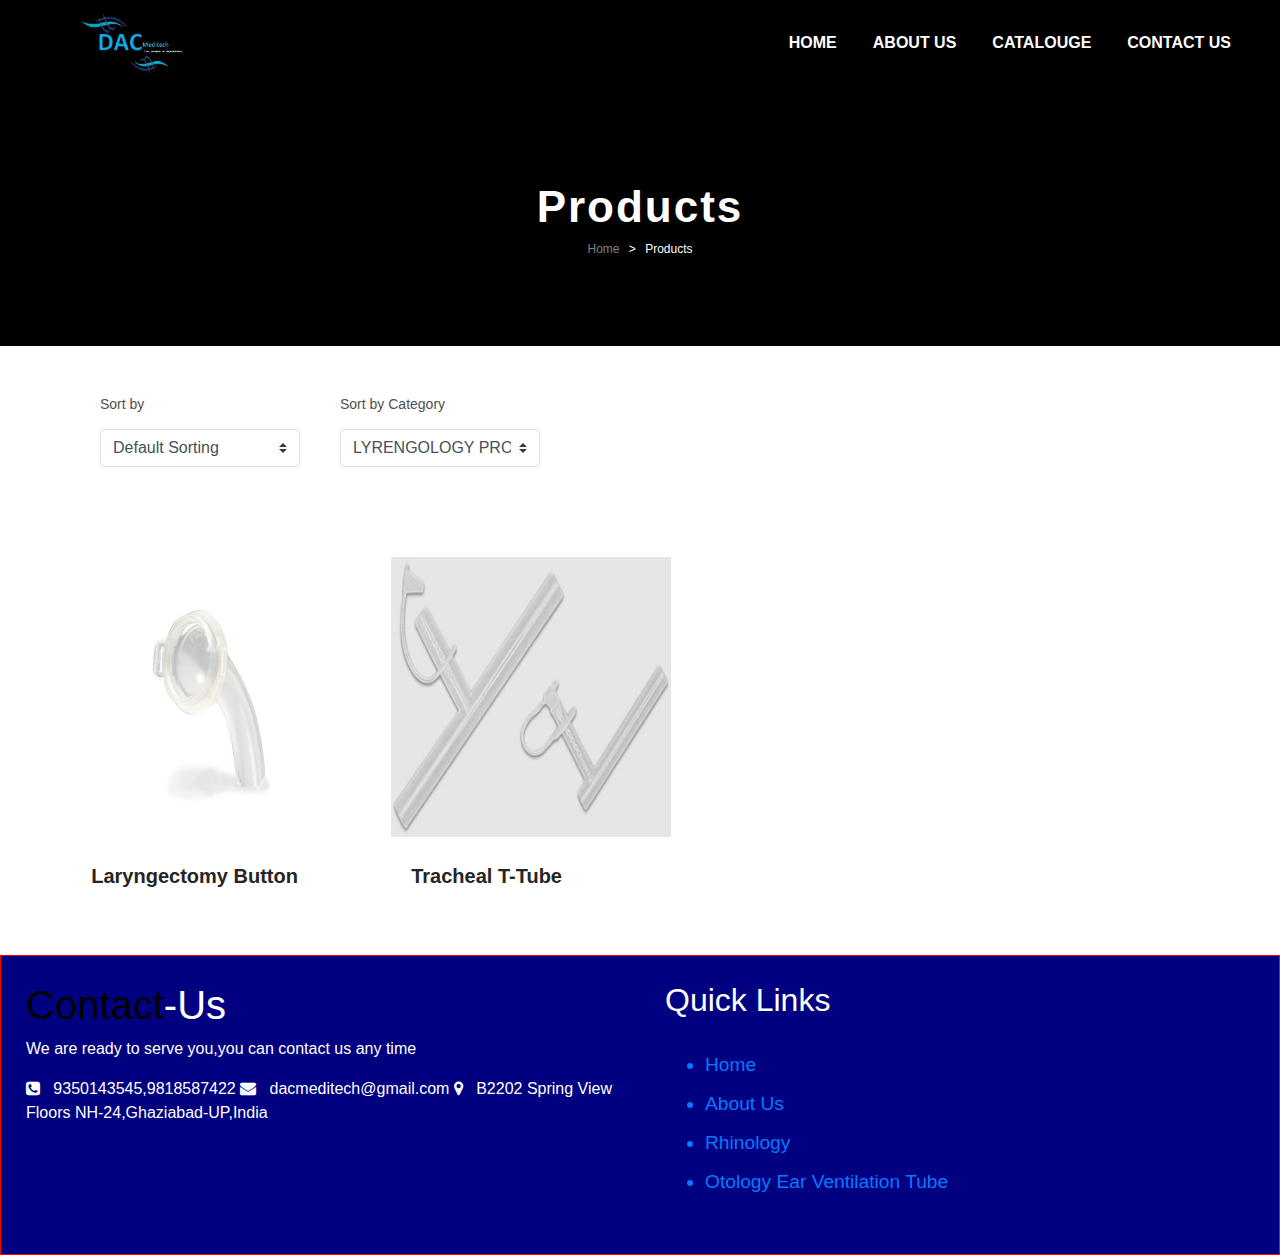
<file: DAC/product4.html>
<!DOCTYPE html>
<html>

<head>
	<meta charset="utf-8" />
	<title>DAC Meditech</title>
	<link rel="stylesheet" type="text/css" href="product.css" />
	<link rel="stylesheet" href="https://stackpath.bootstrapcdn.com/bootstrap/4.5.0/css/bootstrap.min.css" />
	<link rel="stylesheet" href="https://stackpath.bootstrapcdn.com/font-awesome/4.7.0/css/font-awesome.min.css" />
	<script src="https://code.jquery.com/jquery-3.5.1.slim.min.js"></script>
	<script src="https://cdn.jsdelivr.net/npm/popper.js@1.16.0/dist/umd/popper.min.js"></script>
	<script src="https://stackpath.bootstrapcdn.com/bootstrap/4.5.0/js/bootstrap.min.js"></script>
</head>

<body>
	<!-------Navigation Bar---->
	<section id="nav-bar">
		<nav class="navbar navbar-expand-lg navbar-light">
			<div class="container-fluid">
				<a class="navbar-brand" href="#"><img
						src="img/logo/new_logo.jpeg" alt="" srcset=""></a>
				<button class="navbar-toggler" type="button" data-toggle="collapse"
					data-target="#navbarSupportedContent" aria-controls="navbarSupportedContent" aria-expanded="false"
					aria-label="Toggle navigation">
					<span class="navbar-toggler-icon"></span>
				</button>

				<div class="collapse navbar-collapse" id="navbarSupportedContent">
					<ul class="navbar-nav ml-auto">
						<li class="nav-item active">
							<a class="nav-link" href="index.html">HOME <span class="sr-only">(current)</span></a>
						</li>
						<li class="nav-item">
							<a class="nav-link" href="aboutus.html">ABOUT US</a>
						</li>
						<li class="nav-item">
							<a class="nav-link" href="img/Catalogue/ENT Instrument Catalogue (2).pdf">CATALOUGE</a>
						</li>
						<li class="nav-item">
							<a class="nav-link" href="contactus.html">CONTACT US</a>
						</li>
					</ul>
				</div>
			</div>
		</nav>
	</section>


	<section id="hero">
		<span id="txt">Products</span>
		<div id="subtxt">
			<span>Home</span>
			>
			<span>Products</span>
		</div>
	</section>

	<section id="products">
		<div>
			<h3>Sort by</h3>
			<select class="custom-select">
				<option value="0">Default Sorting</option>
				<option value="1">Sort by newest</option>
				<option value="2">Sort by price: Low to High</option>
				<option value="2">Sort by price: High to Low</option>
			</select>
		</div>
		<div>
			<h3>Sort by Category</h3>
			<select class="custom-select" onchange="location = this.value;">
				<option value="product.html">Select category</option>
				<option value="product2.html">OTOLOGICAL MIDDLE EAR IMPLANTS</option>
				<option value="product1.html">OTOLOGICAL EAR VENTILATION TUBES</option>
				<option value="product.html">RHINOLOGY PRODUCTS</option>
				<option value="product3.html">MEDICAL PVA DRESSING</option>
				<option value="product4.html" selected>LYRENGOLOGY PRODUCTS</option>
				<option value="product5.html">ENT INSTRUMENTS</option>
				<option value="product6.html">ENT CLINICAL TOOL & EQUPIMENTS</option>
				<option value="product7.html">OTHERS</option>


			</select>
		</div>
	</section>

	<section id="list">
		<div class="product-card">
			<img src="img/Laryngology/larynge tube (1).jpg" alt="" /> <span>Laryngectomy Button</span>
		</div>
		<div class="product-card">
			<img src="img/Laryngology/-T-Tube (1).jpg" alt="" /> <span>Tracheal T-Tube</span>
		</div>
	</section>
	<!----footer----->
	<div class="footer">
		<div class="footer-content">

			<div class="footer-section about">
				<h1 class="logo-text"><span>Contact</span>-Us</h1>
				<p>
					We are ready to serve you,you can contact us any time
				</p>
				<div class="contact">
					<span><i class="fa fa-phone-square" aria-hidden="true"></i> &nbsp; 9350143545,9818587422</span>
					<span><i class="fa fa-envelope" aria-hidden="true"></i> &nbsp; dacmeditech@gmail.com</span>
					<span><i class="fa fa-map-marker" aria-hidden="true"></i> &nbsp; B2202 Spring View Floors
						NH-24,Ghaziabad-UP,India</span>

				</div>
			</div>
			<div class="footer-section links">
				<h2>Quick Links</h2>
				<br>
				<ul>
					<a href="index.html">
						<li>Home</li>
					</a>
					<a href="aboutus.html">
						<li>About Us</li>
					</a>
					<a href="product.html">
						<li>Rhinology</li>
					</a>
					<a href="product1.html">
						<li>Otology Ear Ventilation Tube</li>
					</a>
				</ul>
			</div>
		</div>
	</div>
</body>

</html>
</file>
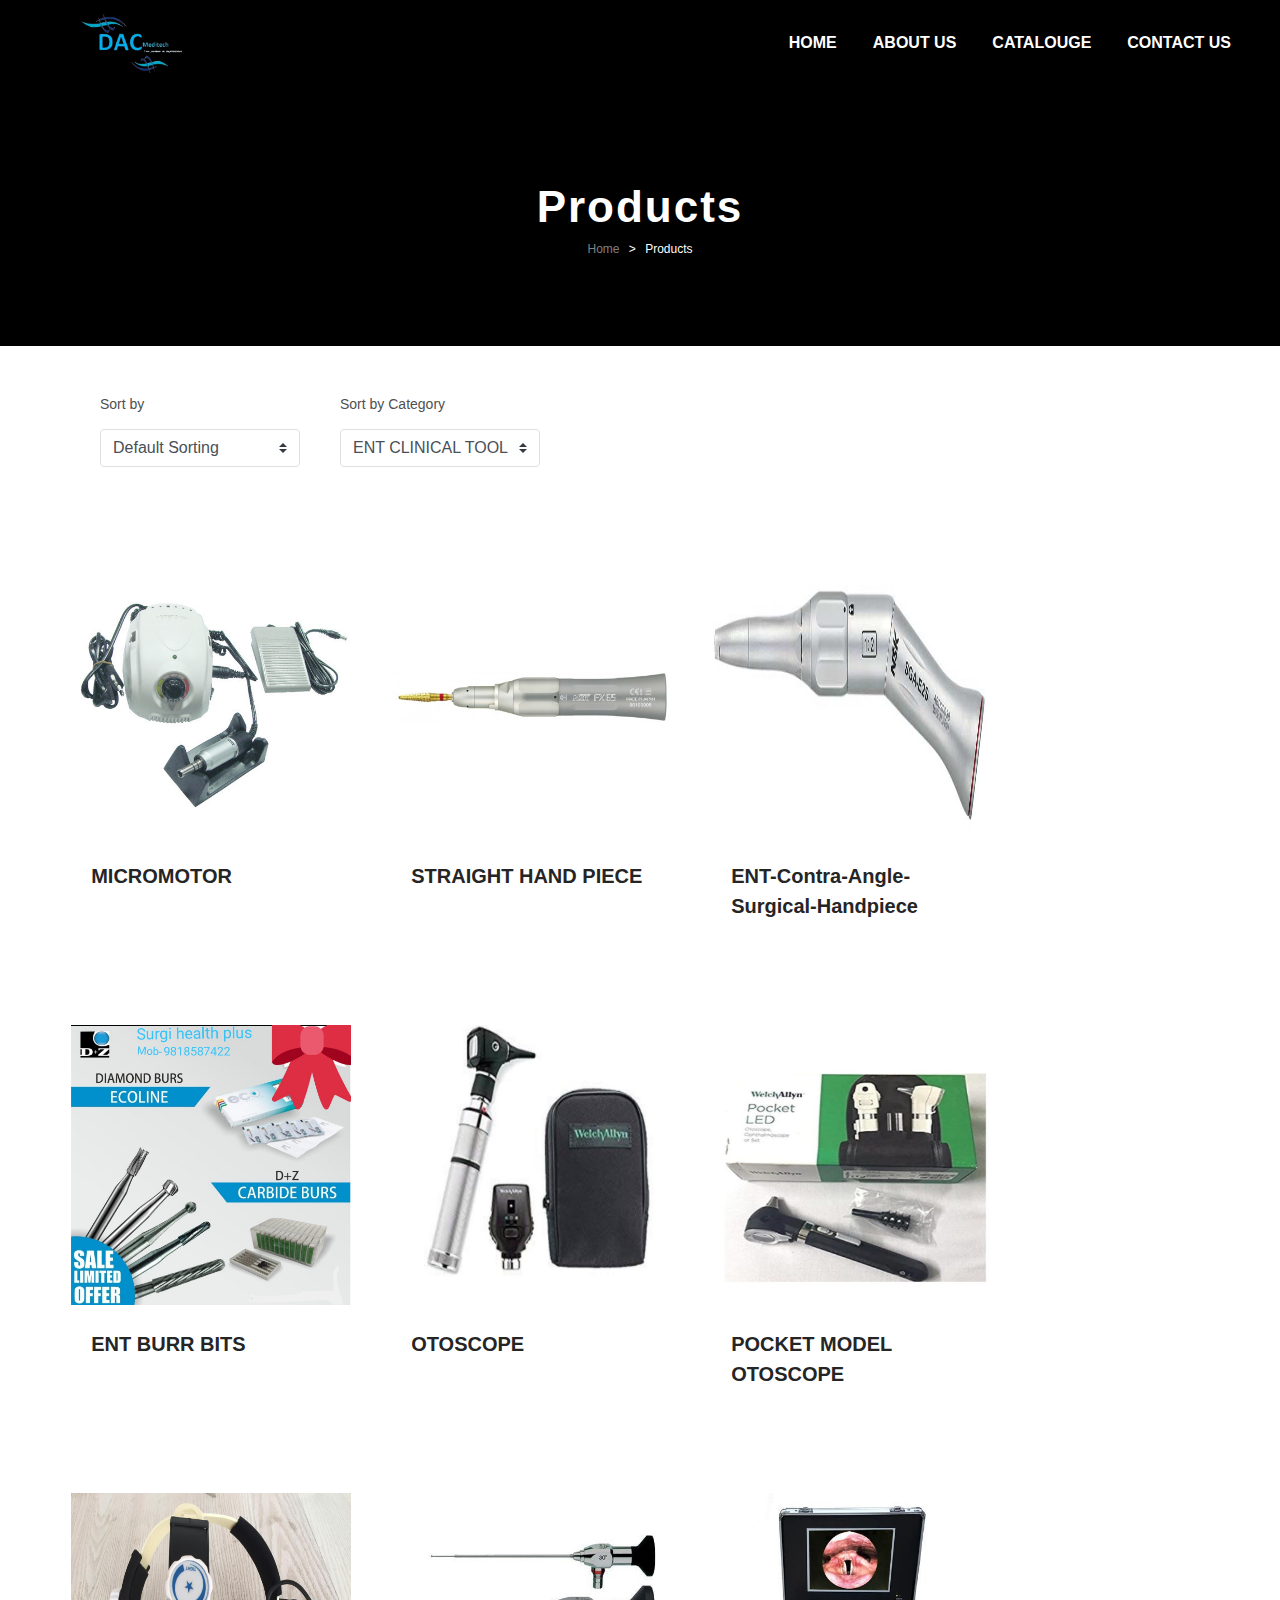
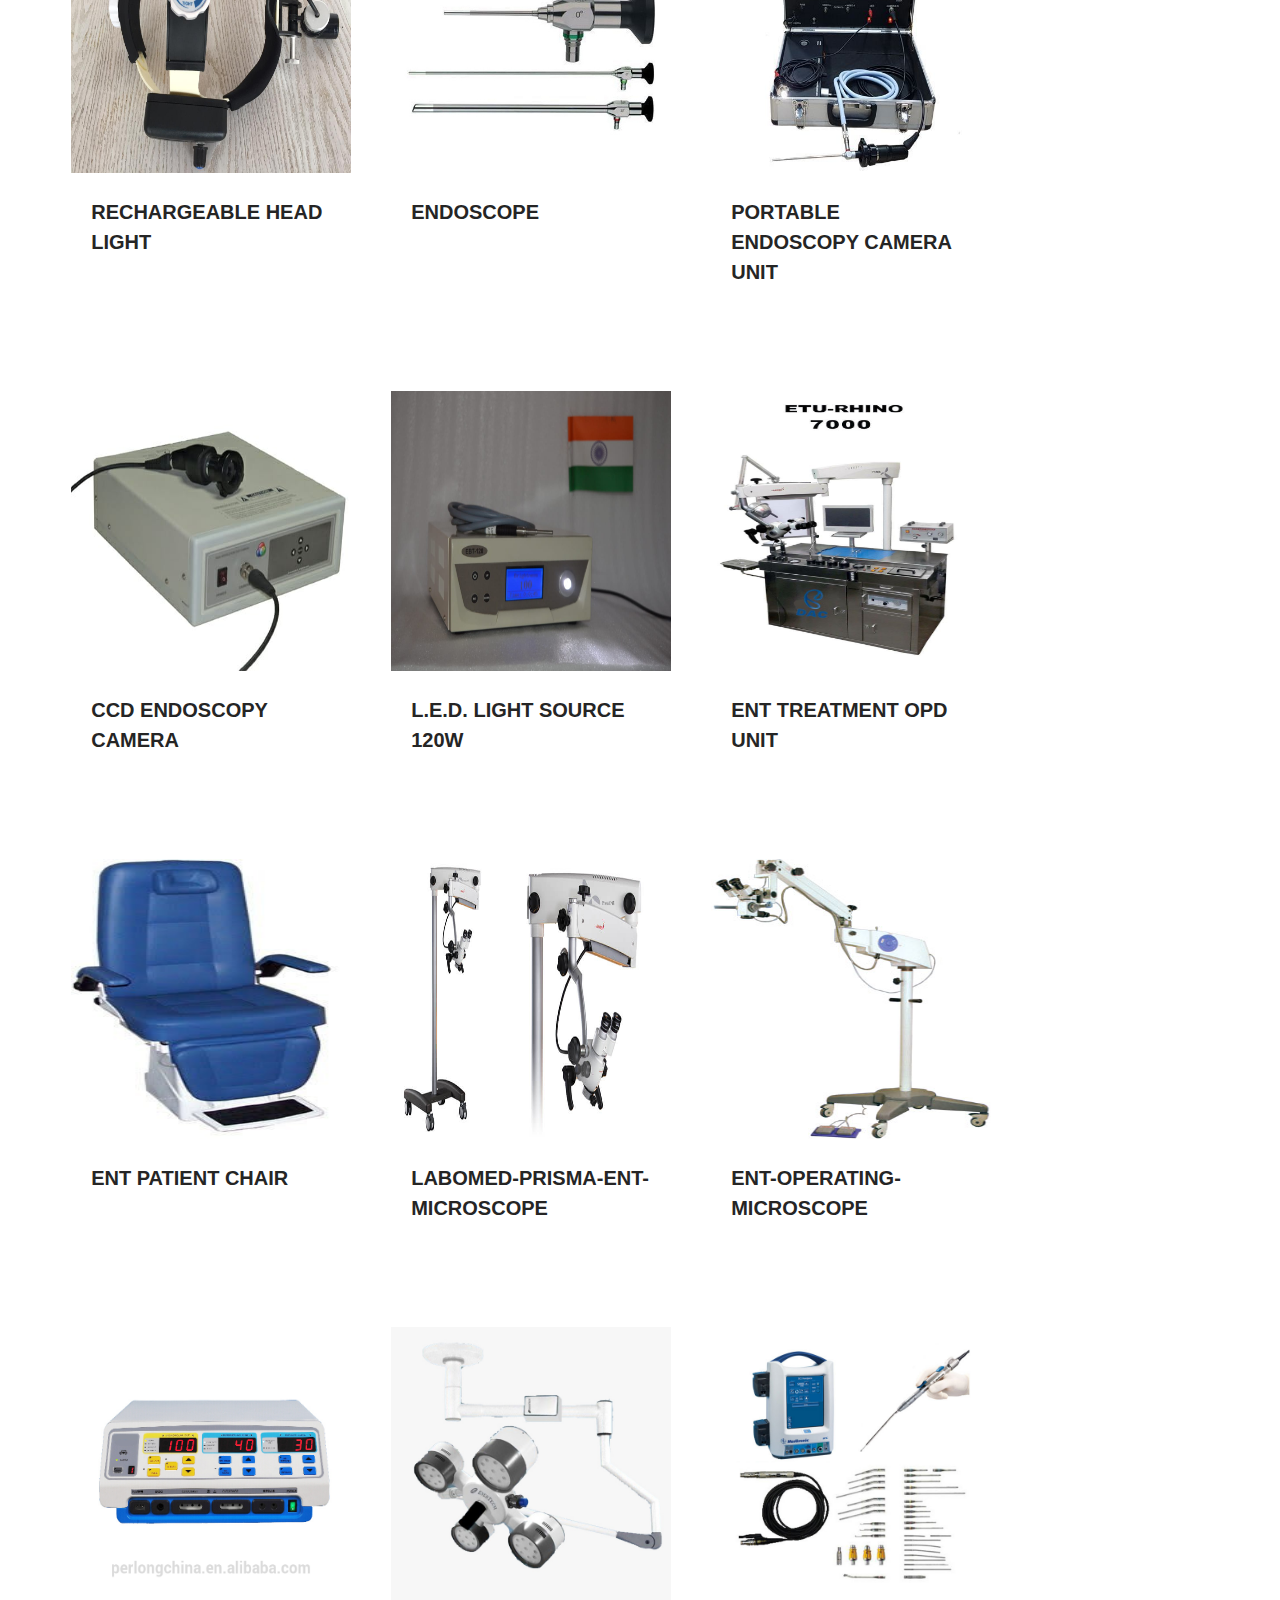
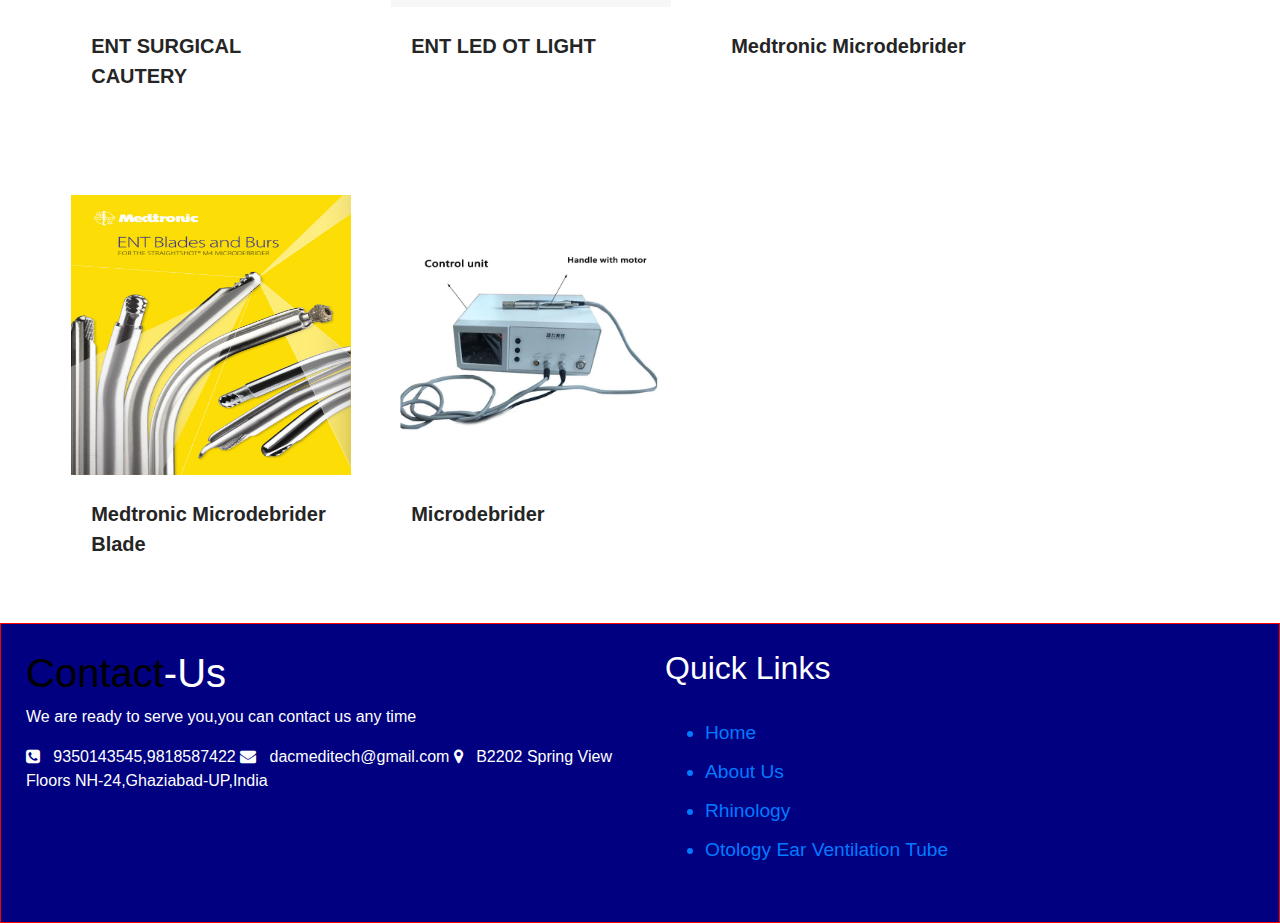
<file: DAC/product6.html>
<!DOCTYPE html>
<html>

<head>
	<meta charset="utf-8" />
	<title>DAC Meditech</title>
	<link rel="stylesheet" type="text/css" href="product.css" />
	<link rel="stylesheet" href="https://stackpath.bootstrapcdn.com/bootstrap/4.5.0/css/bootstrap.min.css" />
	<link rel="stylesheet" href="https://stackpath.bootstrapcdn.com/font-awesome/4.7.0/css/font-awesome.min.css" />
	<script src="https://code.jquery.com/jquery-3.5.1.slim.min.js"></script>
	<script src="https://cdn.jsdelivr.net/npm/popper.js@1.16.0/dist/umd/popper.min.js"></script>
	<script src="https://stackpath.bootstrapcdn.com/bootstrap/4.5.0/js/bootstrap.min.js"></script>
</head>

<body>
	<!-------Navigation Bar---->
	<section id="nav-bar">
		<nav class="navbar navbar-expand-lg navbar-light">
			<div class="container-fluid">
				<a class="navbar-brand" href="#"><img
						src="img/logo/new_logo.jpeg" alt="" srcset=""></a>
				<button class="navbar-toggler" type="button" data-toggle="collapse"
					data-target="#navbarSupportedContent" aria-controls="navbarSupportedContent" aria-expanded="false"
					aria-label="Toggle navigation">
					<span class="navbar-toggler-icon"></span>
				</button>

				<div class="collapse navbar-collapse" id="navbarSupportedContent">
					<ul class="navbar-nav ml-auto">
						<li class="nav-item active">
							<a class="nav-link" href="index.html">HOME <span class="sr-only">(current)</span></a>
						</li>
						<li class="nav-item">
							<a class="nav-link" href="aboutus.html">ABOUT US</a>
						</li>
						<li class="nav-item">
							<a class="nav-link" href="img/Catalogue/ENT Instrument Catalogue (2).pdf">CATALOUGE</a>
						</li>
						<li class="nav-item">
							<a class="nav-link" href="contactus.html">CONTACT US</a>
						</li>
					</ul>
				</div>
			</div>
		</nav>
	</section>



	<section id="hero">
		<span id="txt">Products</span>
		<div id="subtxt">
			<span>Home</span>
			>
			<span>Products</span>
		</div>
	</section>

	<section id="products">
		<div>
			<h3>Sort by</h3>
			<select class="custom-select">
				<option value="0">Default Sorting</option>
				<option value="1">Sort by newest</option>
				<option value="2">Sort by price: Low to High</option>
				<option value="2">Sort by price: High to Low</option>
			</select>
		</div>
		<div>
			<h3>Sort by Category</h3>
			<select class="custom-select" onchange="location = this.value;">
				<option value="product.html">Select category</option>
				<option value="product2.html">OTOLOGICAL MIDDLE EAR IMPLANTS</option>
				<option value="product1.html">OTOLOGICAL EAR VENTILATION TUBES</option>
				<option value="product.html">RHINOLOGY PRODUCTS</option>
				<option value="product3.html">MEDICAL PVA DRESSING</option>
				<option value="product4.html">LYRENGOLOGY PRODUCTS</option>
				<option value="product5.html">ENT INSTRUMENTS</option>
				<option value="product6.html" selected>ENT CLINICAL TOOL & EQUPIMENTS</option>
				<option value="product7.html">OTHERS</option>


			</select>
		</div>
	</section>

	<section id="list">
		<div class="product-card">
			<img src="img/ENT Clinical Tool & Equipments/1. MICROMOTOR (1).jpg" alt="" /> <span>MICROMOTOR</span>
		</div>
		<div class="product-card">
			<img src="img/ENT Clinical Tool & Equipments/2.STRAIGHT HAND PIECE (1).jpg" alt="" /> <span>STRAIGHT HAND
				PIECE</span>
		</div>
		<div class="product-card">
			<img src="img/ENT Clinical Tool & Equipments/3. ENT-Contra-Angle-Surgical-Handpiece (1).jpg" alt="" />
			<span>ENT-Contra-Angle-Surgical-Handpiece</span>
		</div>
		<div class="product-card">
			<img src="img/ENT Clinical Tool & Equipments/4. ENT BURR BITS (1).jpeg" alt="" /> <span>ENT BURR BITS</span>
		</div>
		<div class="product-card">
			<img src="img/ENT Clinical Tool & Equipments/5.OTOSCOPE (1).jpeg" alt="" /> <span>OTOSCOPE</span>
		</div>
		<div class="product-card">
			<img src="img/ENT Clinical Tool & Equipments/6. POCKET MODEL OTOSCOPE (1).jpeg" alt="" /> <span>POCKET MODEL
				OTOSCOPE</span>
		</div>
		<div class="product-card">
			<img src="img/ENT Clinical Tool & Equipments/7. RECHARGEABLE HEAD LIGHT (1).jpeg" alt="" /> <span>RECHARGEABLE
				HEAD LIGHT</span>
		</div>
		<div class="product-card">
			<img src="img/ENT Clinical Tool & Equipments/8. ENDOSCOPE (1).jpeg" alt="" /> <span>ENDOSCOPE</span>
		</div>
		<div class="product-card">
			<img src="img/ENT Clinical Tool & Equipments/9. PORTABLE ENDOSCOPY CAMERA UNIT (1).jpg" alt="" /> <span>PORTABLE
				ENDOSCOPY CAMERA UNIT</span>
		</div>
		<div class="product-card">
			<img src="img/ENT Clinical Tool & Equipments/10. CCD ENDOSCOPY CAMERA (1).jpeg" alt="" /> <span>CCD ENDOSCOPY
				CAMERA</span>
		</div>
		<div class="product-card">
			<img src="img/ENT Clinical Tool & Equipments/11. L.E.D. LIGHT SOURCE 120W (1).jpeg" alt="" /> <span>L.E.D. LIGHT
				SOURCE 120W</span>
		</div>
		<div class="product-card">
			<img src="img/ENT Clinical Tool & Equipments/12. ENT TREATMENT OPD UNIT (1).jpeg" alt="" /> <span>ENT TREATMENT
				OPD UNIT</span>
		</div>
		<div class="product-card">
			<img src="img/ENT Clinical Tool & Equipments/13. ent patient chair (1).jpeg" alt="" /> <span>ENT PATIENT
				CHAIR</span>
		</div>
		<div class="product-card">
			<img src="img/ENT Clinical Tool & Equipments/14. labomed-prima-ent-microscope (1).jpg" alt="" />
			<span>LABOMED-PRISMA-ENT-MICROSCOPE</span>
		</div>
		<div class="product-card">
			<img src="img/ENT Clinical Tool & Equipments/15. indian ent-operating-microscope-740119 (1).jpg" alt="" />
			<span>ENT-OPERATING-MICROSCOPE</span>
		</div>
		<div class="product-card">
			<img src="img/ENT Clinical Tool & Equipments/16.ENT SURGICAL CAUTERY (1).jpg" alt="" /> <span>ENT SURGICAL
				CAUTERY</span>
		</div>
		<div class="product-card">
			<img src="img/ENT Clinical Tool & Equipments/17. ENT LED OT LIGHT (1).jpg" alt="" /> <span>ENT LED OT
				LIGHT</span>
		</div>
		<div class="product-card">
			<img src="img/ENT Clinical Tool & Equipments/MEDTRONICDbridger.jpg" alt="" /> <span>Medtronic
				Microdebrider</span>
		</div>
		<div class="product-card">
			<img src="img/ENT Clinical Tool & Equipments/blade.jpg" alt="" /> <span>Medtronic Microdebrider Blade</span>
		</div>
		<div class="product-card">
			<img src="img/ENT Clinical Tool & Equipments/debridger.png" alt="" /> <span>Microdebrider</span>
		</div>
	</section>
	<!----footer----->
	<div class="footer">
		<div class="footer-content">

			<div class="footer-section about">
				<h1 class="logo-text"><span>Contact</span>-Us</h1>
				<p>
					We are ready to serve you,you can contact us any time
				</p>
				<div class="contact">
					<span><i class="fa fa-phone-square" aria-hidden="true"></i> &nbsp; 9350143545,9818587422</span>
					<span><i class="fa fa-envelope" aria-hidden="true"></i> &nbsp; dacmeditech@gmail.com</span>
					<span><i class="fa fa-map-marker" aria-hidden="true"></i> &nbsp; B2202 Spring View Floors
						NH-24,Ghaziabad-UP,India</span>

				</div>
			</div>
			<div class="footer-section links">
				<h2>Quick Links</h2>
				<br>
				<ul>
					<a href="index.html">
						<li>Home</li>
					</a>
					<a href="aboutus.html">
						<li>About Us</li>
					</a>
					<a href="product.html">
						<li>Rhinology</li>
					</a>
					<a href="product1.html">
						<li>Otology Ear Ventilation Tube</li>
					</a>
				</ul>
			</div>
		</div>
	</div>
</body>

</html>
</file>
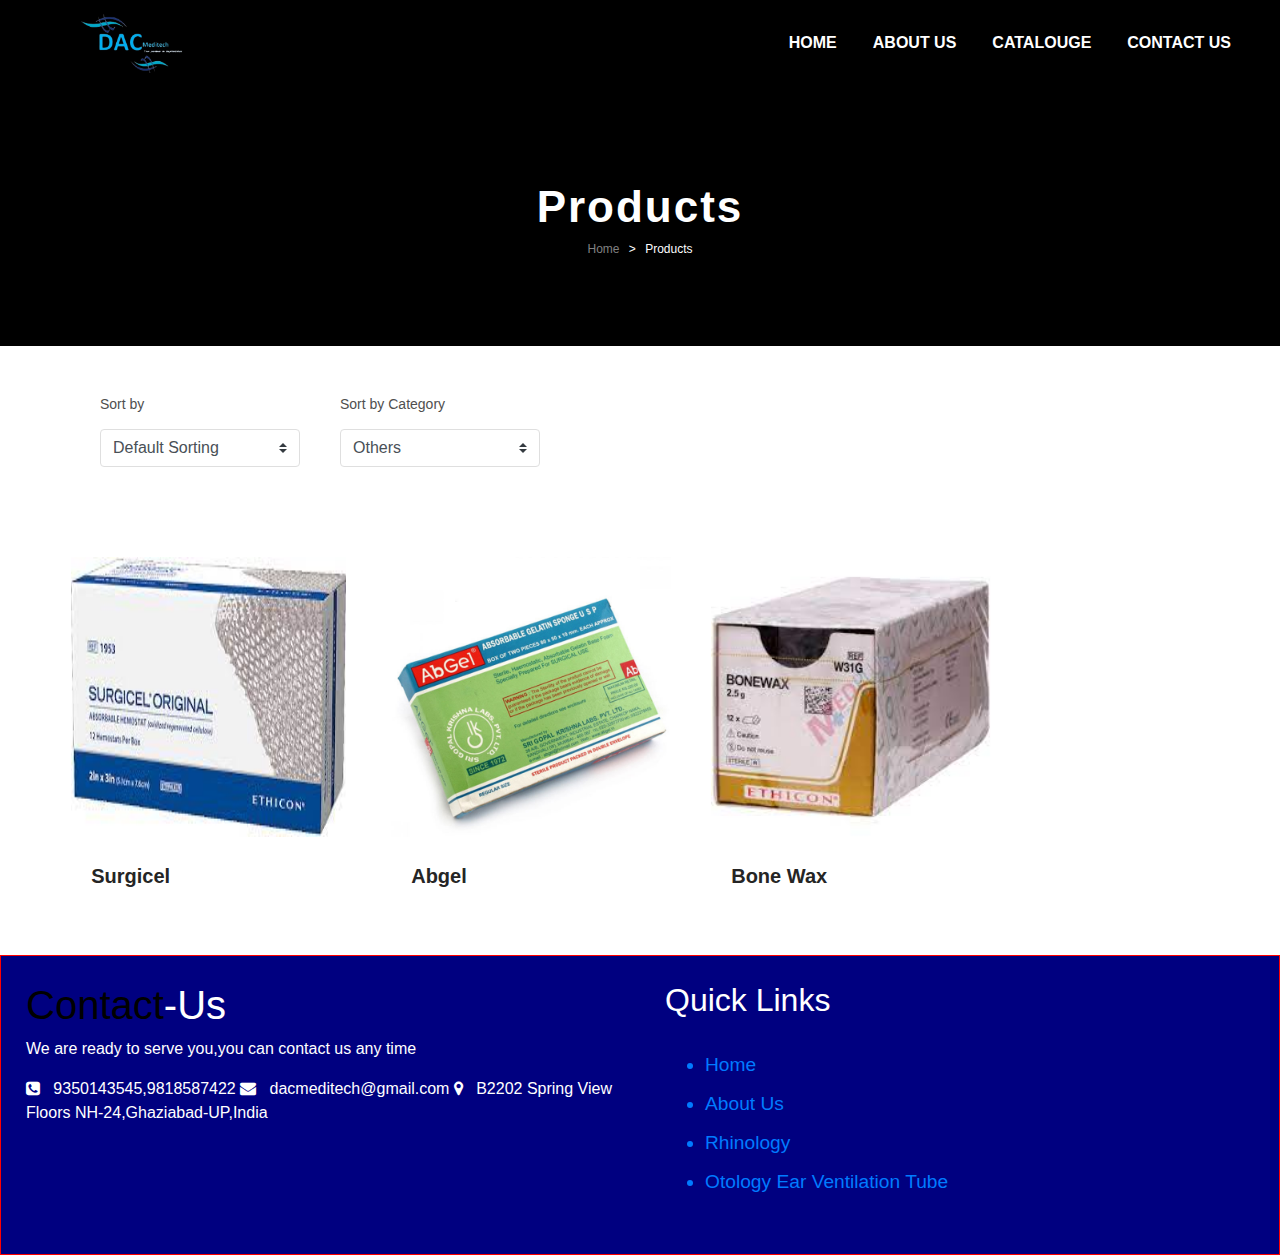
<file: DAC/product7.html>
<!DOCTYPE html>
<html>

<head>
	<meta charset="utf-8" />
	<title>DAC Meditech</title>
	<link rel="stylesheet" type="text/css" href="product.css" />
	<link rel="stylesheet" href="https://stackpath.bootstrapcdn.com/bootstrap/4.5.0/css/bootstrap.min.css" />
	<link rel="stylesheet" href="https://stackpath.bootstrapcdn.com/font-awesome/4.7.0/css/font-awesome.min.css" />
	<script src="https://code.jquery.com/jquery-3.5.1.slim.min.js"></script>
	<script src="https://cdn.jsdelivr.net/npm/popper.js@1.16.0/dist/umd/popper.min.js"></script>
	<script src="https://stackpath.bootstrapcdn.com/bootstrap/4.5.0/js/bootstrap.min.js"></script>
</head>

<body>
	<!-------Navigation Bar---->
	<section id="nav-bar">
		<nav class="navbar navbar-expand-lg navbar-light">
			<div class="container-fluid">
				<a class="navbar-brand" href="#"><img
						src="img/logo/new_logo.jpeg" alt="" srcset=""></a>
				<button class="navbar-toggler" type="button" data-toggle="collapse"
					data-target="#navbarSupportedContent" aria-controls="navbarSupportedContent" aria-expanded="false"
					aria-label="Toggle navigation">
					<span class="navbar-toggler-icon"></span>
				</button>

				<div class="collapse navbar-collapse" id="navbarSupportedContent">
					<ul class="navbar-nav ml-auto">
						<li class="nav-item active">
							<a class="nav-link" href="index.html">HOME <span class="sr-only">(current)</span></a>
						</li>
						<li class="nav-item">
							<a class="nav-link" href="aboutus.html">ABOUT US</a>
						</li>
						<li class="nav-item">
							<a class="nav-link" href="img/Catalogue/ENT Instrument Catalogue (2).pdf">CATALOUGE</a>
						</li>
						<li class="nav-item">
							<a class="nav-link" href="contactus.html">CONTACT US</a>
						</li>
					</ul>
				</div>
			</div>
		</nav>
	</section>


	<section id="hero">
		<span id="txt">Products</span>
		<div id="subtxt">
			<span>Home</span>
			>
			<span>Products</span>
		</div>
	</section>

	<section id="products">
		<div>
			<h3>Sort by</h3>
			<select class="custom-select">
				<option value="0">Default Sorting</option>
				<option value="1">Sort by newest</option>
				<option value="2">Sort by price: Low to High</option>
				<option value="2">Sort by price: High to Low</option>
			</select>
		</div>
		<div>
			<h3>Sort by Category</h3>
			<select class="custom-select" onchange="location = this.value;">
				<option value="product.html">Select category</option>
				<option value="product2.html">OTOLOGICAL MIDDLE EAR IMPLANTS</option>
				<option value="product1.html">OTOLOGICAL EAR VENTILATION TUBES</option>
				<option value="product.html">RHINOLOGY PRODUCTS</option>
				<option value="product3.html">MEDICAL PVA DRESSING</option>
				<option value="product4.html">LYRENGOLOGY PRODUCTS</option>
				<option value="product5.html">ENT INSTRUMENTS</option>
				<option value="product6.html">ENT CLINICAL TOOL & EQUPIMENTS</option>
				<option value="product7.html" selected>Others</option>


			</select>
		</div>
	</section>

	<section id="list">
		<div class="product-card">
			<img src="img/Others/sergical.jpg" alt="" width="275" height="50" /> <span>Surgicel</span>
		</div>
		<div class="product-card">
			<img src="img/Others/abgel.jpg" alt="" /> <span>Abgel</span>
		</div>
		<div class="product-card">
			<img src="img/Others/download.jpg" alt="" /> <span>Bone Wax</span>
		</div>

	</section>
	<!----footer----->
	<div class="footer">
		<div class="footer-content">

			<div class="footer-section about">
				<h1 class="logo-text"><span>Contact</span>-Us</h1>
				<p>
					We are ready to serve you,you can contact us any time
				</p>
				<div class="contact">
					<span><i class="fa fa-phone-square" aria-hidden="true"></i> &nbsp; 9350143545,9818587422</span>
					<span><i class="fa fa-envelope" aria-hidden="true"></i> &nbsp; dacmeditech@gmail.com</span>
					<span><i class="fa fa-map-marker" aria-hidden="true"></i> &nbsp; B2202 Spring View Floors
						NH-24,Ghaziabad-UP,India</span>

				</div>
			</div>
			<div class="footer-section links">
				<h2>Quick Links</h2>
				<br>
				<ul>
					<a href="index.html">
						<li>Home</li>
					</a>
					<a href="aboutus.html">
						<li>About Us</li>
					</a>
					<a href="product.html">
						<li>Rhinology</li>
					</a>
					<a href="product1.html">
						<li>Otology Ear Ventilation Tube</li>
					</a>
				</ul>
			</div>
		</div>
	</div>
</body>

</html>
</file>
<file: DAC/about.css>
/*----About*/
#about
{
    
    padding-top: 50px;
    padding-bottom: 50px;
    color:#555;
}
.about .container .p
{
    text-size-adjust: 50px;
}
#about .btn
{
    margin-top:20px;
    margin-bottom: 30px;

}
.about-content
{
    padding-top: 20px;

}
.about-content .imag
{
    width: 1500px;
    height: 1000px;
}


.col-md-6
{
    margin-left: 250px;
    text-align: center;
}
.about-img
{
    align-items: center;
}


/*--------NavigationBar------*/
#nav-bar
{
    position:sticky;
    top:0;
    z-index:10;
    background:black;
}
.navbar-brand img{
    height:60px;
    padding-left: 50px;
}
.navbar-nav li{
    padding: 0 10px;
}
.navbar-nav li a
{
    float: right;
    text-align:left;
}
#nav-bar ul li a:hover{
    color: #007bff!important;
}
.navbar-brand{
    background:black;
}
.navbar-toggler
{
    border:none;
}
.nav-link{
    color:white!important;
    font-weight:600;
    font-size: 16px;
}
#hero {
	display: flex;
	flex-direction: column;
	justify-content: center;
	align-items: center;
	width: 100%;
	height: 260px;
	background-color:black;
}

#hero #txt {
	font-size: 44px;
	color: white;
	font-weight: 700;
	letter-spacing: 2px;
}

#hero #subtxt {
	font-size: 12px;
	color: #fefefe;
}

#hero #subtxt span {
	margin: 0px 6px;
}

#hero #subtxt span:first-child {
	color: gray;
}

/* Contact Us  */
  /*------------Contact------*/
/*------------Contact------*/
/*Footer*/

.footer
{
    background:#000080;
    color:white;
    height: 300px;
}
.footer .footer-content{
    border: 1px solid red;
    height: 300px;
    display: flex;
}
.footer .footer-content .footer-section
{
    flex:1;
    padding: 25px;
    
}
.footer .footer-content .footer-section.btn btn-big
{
    color: blue;
}
.footer .footer-content h1,
.footer .footer-content h1
{
    color: white;
}
.footer .footer-content .about .content span
{
    display: block;
    font-size: 1.1em;
    margin-bottom: 10px;

}
.footer .footer-content .about .socials a{
    border: 1px solid black;
    width: 45px;
    height: 41px;
    padding-top: 5px;
    margin-right: 5px;
    text-align: center;
    display: inline-block;
    font-size: 1.3em;
    border-radius: 5px;
    transition: all 03s;

}
.footer .footer-content .about .socials a:hover
{
    border: 1px solid black;
    color:white;
    transition: all 03s;
}
.footer .footer-content .links ul a
{
    display: block;
    margin-bottom: 10px;
    font-size: 1.2em;
    transition: all 03s;

}
.footer .footer-content .links ul a:hover{
    color: black;
    margin-left: 15px;
    transition: all 03s;

}
.footer .footer-content .contact-form .contact-input{
    background: blue;
    color: black;
    margin-top: 100px;
    line-height: 1.25rem;
    padding: .12rem 1.4rem;
    border: none;

}
.footer .footer-content .contact-form .contact-input:focus
{
    background: blue;
}


.navbar-toggler{
    background-color: white !important;
}



.footer .footer-content h1 span
{
 color:black;
}



.footer .footer-bottom
{
    background:blue;
    color:black;
    height: 170px;
    text-align: center;
    position: absolute;
    bottom: 25px;
    left: 0px;
    padding: top 10px;
    width: 100%;

}

/* MEDIA QUERY */

@media only screen and (max-width: 600px){
    .welcm_text{
        margin:2% 5%;
        font-size: 20px;
    }
    .about-content{
        margin:0.5% 5%;
    }
    .read_more{
        margin: 2% 5%;
    }
    .product_row{
        display: flex;
        flex-direction: column;
        align-items: center;
    }
    .carousel-item >img {
        width: 100%;
        height: 100%;
        
    }
    .navbar-brand >img {
        width:100px;
        height:100px;
        object-fit: contain;
    }
    .navbar-toggler{
        background-color: white !important;
    }
    #nav-bar ul li a:hover
    {
        color:#000080;
    }
    .logo-text{
        font-size: 20px;
    }
    .navbar-brand img{
        height:100px;
        width: 250px;
        padding-left: 5px;
    }
    .links >h2{
        font-size: 10px;
    }
    .footer{
        padding-bottom: 5px;
    }
}

/* MEDIA QUERY */

@media only screen and (max-width: 600px){
    .welcm_text{
        margin:2% 5%;
        font-size: 20px;
    }
    .container{
        justify-content: center;
    }
    .container .row{
        justify-content: center;
    }
    .container .row .col-md-6 .h2{
        text-align: center;
        justify-content: center;
        padding-right:  100px; ;
    }
    .h2{
        text-align: center;
        justify-content: center;
    }
    .about-content{
        margin:0.5% 5%;
    }
    .ab-con{
        margin: 1.5% 5%;
    }
    
    .read_more{
        margin: 2% 5%;
    }

    .product_row{
        display: flex;
        flex-direction: column;
        align-items: center;
    }
    .carousel-item >img {
        width: 100%;
        height: 100%;
        
    }
    .navbar-brand >img {
        width:200px;
        height:50px;
        object-fit: contain;
    }
    .navbar-toggler{
        background-color: white !important;
    }
    .logo-text{
        font-size: 18px;
    }
    .links >h2{
        font-size: 18px;
    }
    .footer{
        padding-bottom: 5px;
    }
}
</file>
<file: DAC/contact.css>
@import url('https://fonts.googleeapis.com/css2?family=Poppins:wght@400;500;600;700&display=swap');
* {
    margin:0;
    padding: 0;
    box-sizing: border-box;
    font-family: "Poppins", sans-serif;
}


/*--------NavigationBar------*/
#nav-bar
{
    position:sticky;
    top:0;
    z-index:10;
    background:black;
}
.navbar-brand img{
    height:60px;
    padding-left: 50px;
}
.navbar-nav li{
    padding: 0 10px;
}
.navbar-nav li a
{
    float: right;
    text-align:left;
}
#nav-bar ul li a:hover{
    color: #007bff!important;
}
.navbar-brand{
    background:black;
}
.navbar-toggler{
    background-color: white !important;
}
.nav-link{
    color:white!important;
    font-weight:600;
    font-size: 16px;
}
/*Contact-form*/
.contact-section{
    background:url(img/Contact/bg.jpg);
    background-size: cover;
    padding: 40px 0;
}
.contact-section h1{
    text-align: center;
    color:rgb(15, 15, 15);
    flex-direction: column;
}
.border{
    width: 100px;
    height: 10px;
    background: color #2764a1;;
    margin: 40px auto;
}

.contact-form{
    max-width: 600px;
    margin: auto;
    padding: 0 10px;
    overflow: hidden;
    
}
.contact-form-text{
    display: block;
    width: 100%;
    box-sizing: border-box;
    margin: 16px 0;
    border: 0;
    background-color:#111;
    padding: 20px 40px;
    outline: none;
    color: #ddd;
    transition: 0.5s;
}
.contact-form-text:hover:focus{
    box-shadow: 0 0 10px 4px #34495e;
}
.contact-form-btn{
    float: right;
    border: 0;
    background: #34495e;
    color: #fff;
    padding: 12px 50px;
    border-radius: 20px;
    cursor: pointer;
    transition: 0.5s;
}
.contact-form-btn:hover{
    background: #095e97;
}
#status{
    width: 90%;
    max-width: 500px;
    text-align: center;
    padding: 10px;
    margin: 0 auto;
    border-radius: 8px;
    /* background-color:rgb(11, 31, 139); */
    color: white;
}
#status.success{
    background-color:green;
    color:black;
    animation: status 4s ease forwards;
}
#status.error{
    background-color: red;
    color: white;
    animation: status 4s ease forwards;

}
@keyframes status{
    0%{
        opacity: 1;
        pointer-events:all;

    }
    90%{
        opacity: 1;
        pointer-events: all;
    }
    100%{
        opacity: 0;
        pointer-events: none;
    }
}
@media screen and (max-width:900px)
{
   
    .contact-section
    {
        flex-direction: column;
    }
    .contact-info, .contact-form{
        margin: 30px 50px;
    }
    .contact-form h2{
        font-size: 30px;
    }
    .contact-form .text-box
    {
        width:100%;
    }
    
    

}


/*Css for alert message*/

/*/*.alert-success{
    z-index: 1;
    background: #D4EDDA;
    font-size: 18px;
    padding: 20px 40px;
    min-width: 420px;
    position: fixed;
    right: 0;
    top: 10px;
    border-left: 8px solid #3AD66E;
    border-radius: 4px;
}
/*.alert-error{
    z-index: 1;
    background: #D4EDDA;
    font-size: 18px;
    padding: 20px 40px;
    min-width: 420px;
    position: relative;
    right: 0;
    top: 10px;
    border-left: 8px solid #FFA502;
    border-radius: 4px;
}*/
 
 body{
     margin: 0;
     padding: 0;
     text-align: center;
     background: url("C:\\Users\\Pragati\\OneDrive\\Desktop\\Website\\Rhino\\67230712-call-us-gold-text-on-black-background-3d-rendered-royalty-free-stock-picture-this-image-can-be-used- (1).jpg");
     background-size:1000px;
     background-position: center;
     font-family: sans-serif;
 }
 #hero {
	display: flex;
	flex-direction: column;
	justify-content: center;
	align-items: center;
	width: 100%;
	height: 260px;
	background-color:black;
}

#hero #txt {
	font-size: 44px;
	color: white;
	font-weight: 700;
	letter-spacing: 2px;
}

#hero #subtxt {
	font-size: 12px;
	color: #fefefe;
}

#hero #subtxt span {
	margin: 0px 6px;
}

#hero #subtxt span:first-child {
	color: gray;
}
/* MEDIA QUERY */

/* @media only screen and (max-width: 600px){
    .welcm_text{
        margin:2% 5%;
        font-size: 20px;
    }
    .about-content{
        margin:0.5% 5%;
    }
    .read_more{
        margin: 2% 5%;
    }
    .product_row{
        display: flex;
        flex-direction: column;
        align-items: center;
    }
    .carousel-item >img {
        width: 100%;
        height: 100%;
        
    }
    .navbar-brand >img {
        width:100px;
        height:100px;
        object-fit: contain;
    }
    .navbar-toggler{
        background-color: white !important;
    }
    #nav-bar ul li a:hover
    {
        color:#000080;
    }
    .logo-text{
        font-size: 18px;
    }
    .links >h2{
        font-size: 18px;
    }
    .contact-section
    {
        flex-direction: column;
    }
    .contact-info, .contact-form{
        margin: 30px 50px;
    }
    .contact-form h2{
        font-size: 30px;
    }
    .contact-form .text-box
    {
        width:100%;
    }

}
        */
</file>
<file: DAC/product.css>
/*--------NavigationBar------*/
#nav-bar
{
    position:sticky;
    top:0;
    z-index:10;
    background:black;
}
.navbar-brand img{
    height:60px;
    padding-left: 50px;
}
.navbar-nav li{
    padding: 0 10px;
}
.navbar-nav li a
{
    float: right;
    text-align:left;
}
#nav-bar ul li a:hover{
    color: #007bff!important;
}
.navbar-brand{
    background:black;
}
.navbar-toggler
{
    border:none;
}
.nav-link{
    color:white!important;
    font-weight:600;
    font-size: 16px;
} 

#hero {
	display: flex;
	flex-direction: column;
	justify-content: center;
	align-items: center;
	width: 100%;
	height: 260px;
	background-color:black;
}

#hero #txt {
	font-size: 44px;
	color: white;
	font-weight: 700;
	letter-spacing: 2px;
}

#hero #subtxt {
	font-size: 12px;
	color: #fefefe;
}

#hero #subtxt span {
	margin: 0px 6px;
}

#hero #subtxt span:first-child {
	color: gray;
}

#products {
	display: flex;
	align-items: center;
	margin: 50px 80px;
}

#products > div {
	margin: 0px 20px;
}

h3 {
	color: #4f4f4f;
	margin-bottom: 16px !important;
	font-size: 14px !important;
}

.custom-select {
	border: 1px solid #dfdfdf !important;
	width: 200px !important;
}

#list {
	width: 92%;
	margin: 0 auto;
	display: flex;
	flex-wrap: wrap;
}

.product-card {
	overflow: hidden;
	margin: 40px 20px;
	display: flex;
	flex-direction: column;
	width: 280px;
	height: max-content;
}

.product-card img {
	height: 280px;
}

.product-card span {
	padding: 1.2em 1em;
	/* white-space: nowrap;
	overflow: hidden; */
	/* text-overflow: ellipsis; */
	font-size: 20px;
	font-weight: 600;
	color: #252525;
}
/*   pdf */
.container {
	display: flex;
	align-items: flex-start;
	justify-content: flex-start;
	width: 100%;
  }
  
  input[type="file"] {
	position: absolute;
	z-index: -1;
	top: 10px;
	left: 8px;
	font-size: 17px;
	color: #b8b8b8;
  }
  
  .button-wrap {
	position: relative;
  }
  
  .button {
	display: inline-block;
	padding: 12px 18px;
	cursor: pointer;
	border-radius: 5px;
	background-color: #8ebf42;
	font-size: 16px;
	font-weight: bold;
	color: #fff;
  }
  
.product-card_list
{
	display: flex;
    flex-direction: column;
    justify-content: center;
    align-items: center;
	width: auto;
	min-height: min-content;
	margin-left: 470px;
	
}
 /*------------Contact------*/
/*Footer*/

.footer
{
    background:#000080;
    color:white;
    height: 300px;
}
.footer .footer-content{
    border: 1px solid red;
    height: 300px;
    display: flex;
}
.footer .footer-content .footer-section
{
    flex:1;
    padding: 25px;
    
}
.footer .footer-content .footer-section.btn btn-big
{
    color: blue;
}
.footer .footer-content h1,
.footer .footer-content h1
{
    color: white;
}
.footer .footer-content .about .content span
{
    display: block;
    font-size: 1.1em;
    margin-bottom: 10px;

}
.footer .footer-content .about .socials a{
    border: 1px solid black;
    width: 45px;
    height: 41px;
    padding-top: 5px;
    margin-right: 5px;
    text-align: center;
    display: inline-block;
    font-size: 1.3em;
    border-radius: 5px;
    transition: all 03s;

}
.footer .footer-content .about .socials a:hover
{
    border: 1px solid black;
    color:white;
    transition: all 03s;
}
.footer .footer-content .links ul a
{
    display: block;
    margin-bottom: 10px;
    font-size: 1.2em;
    transition: all 03s;

}
.footer .footer-content .links ul a:hover{
    color: black;
    margin-left: 15px;
    transition: all 03s;

}
.footer .footer-content .contact-form .contact-input{
    background: blue;
    color: black;
    margin-top: 100px;
    line-height: 1.25rem;
    padding: .12rem 1.4rem;
    border: none;

}
.footer .footer-content .contact-form .contact-input:focus
{
    background: blue;
}


.navbar-toggler{
    background-color: white !important;
}



.footer .footer-content h1 span
{
 color:black;
}



.footer .footer-bottom
{
    background:blue;
    color:black;
    height: 170px;
    text-align: center;
    position: absolute;
    bottom: 25px;
    left: 0px;
    padding: top 10px;
    width: 100%;

}

/* MEDIA QUERY */

@media only screen and (max-width: 600px){
    .welcm_text{
        margin:2% 5%;
        font-size: 20px;
    }
    .about-content{
        margin:0.5% 5%;
    }
    .read_more{
        margin: 2% 5%;
    }
    .product_row{
        display: flex;
        flex-direction: column;
        align-items: center;
    }
    .carousel-item >img {
        width: 100%;
        height: 100%;
        
    }
    .navbar-brand >img {
        width:100px;
        height:100px;
        object-fit: contain;
    }
    .navbar-toggler{
        background-color: white !important;
    }
    #nav-bar ul li a:hover
    {
        color:#000080;
    }
    .logo-text{
        font-size: 20px;
    }
    .navbar-brand img{
        height:100px;
        width: 250px;
        padding-left: 5px;
    }
    .links >h2{
        font-size: 10px;
    }
    .footer{
        padding-bottom: 5px;
    }
}


/* MEDIA QUERY */

@media only screen and (max-width: 600px){
    .welcm_text{
        margin:2% 5%;
        font-size: 20px;
    }
    .about-content{
        margin:0.5% 5%;
    }
    .read_more{
        margin: 2% 5%;
    }
    .product_row{
        display: flex;
        flex-direction: column;
        align-items: center;
    }
    .carousel-item >img {
        width: 100%;
        height: 100%;
        
    }
    .navbar-brand >img {
        width:200px;
        height:100px;
        object-fit: contain;
    }
    .navbar-toggler{
        background-color: white !important;
    }
    #nav-bar ul li a:hover
    {
        color:#000080;
    }
    .logo-text{
        font-size: 18px;
    }
    .links >h2{
        font-size: 18px;
    }
}
</file>
